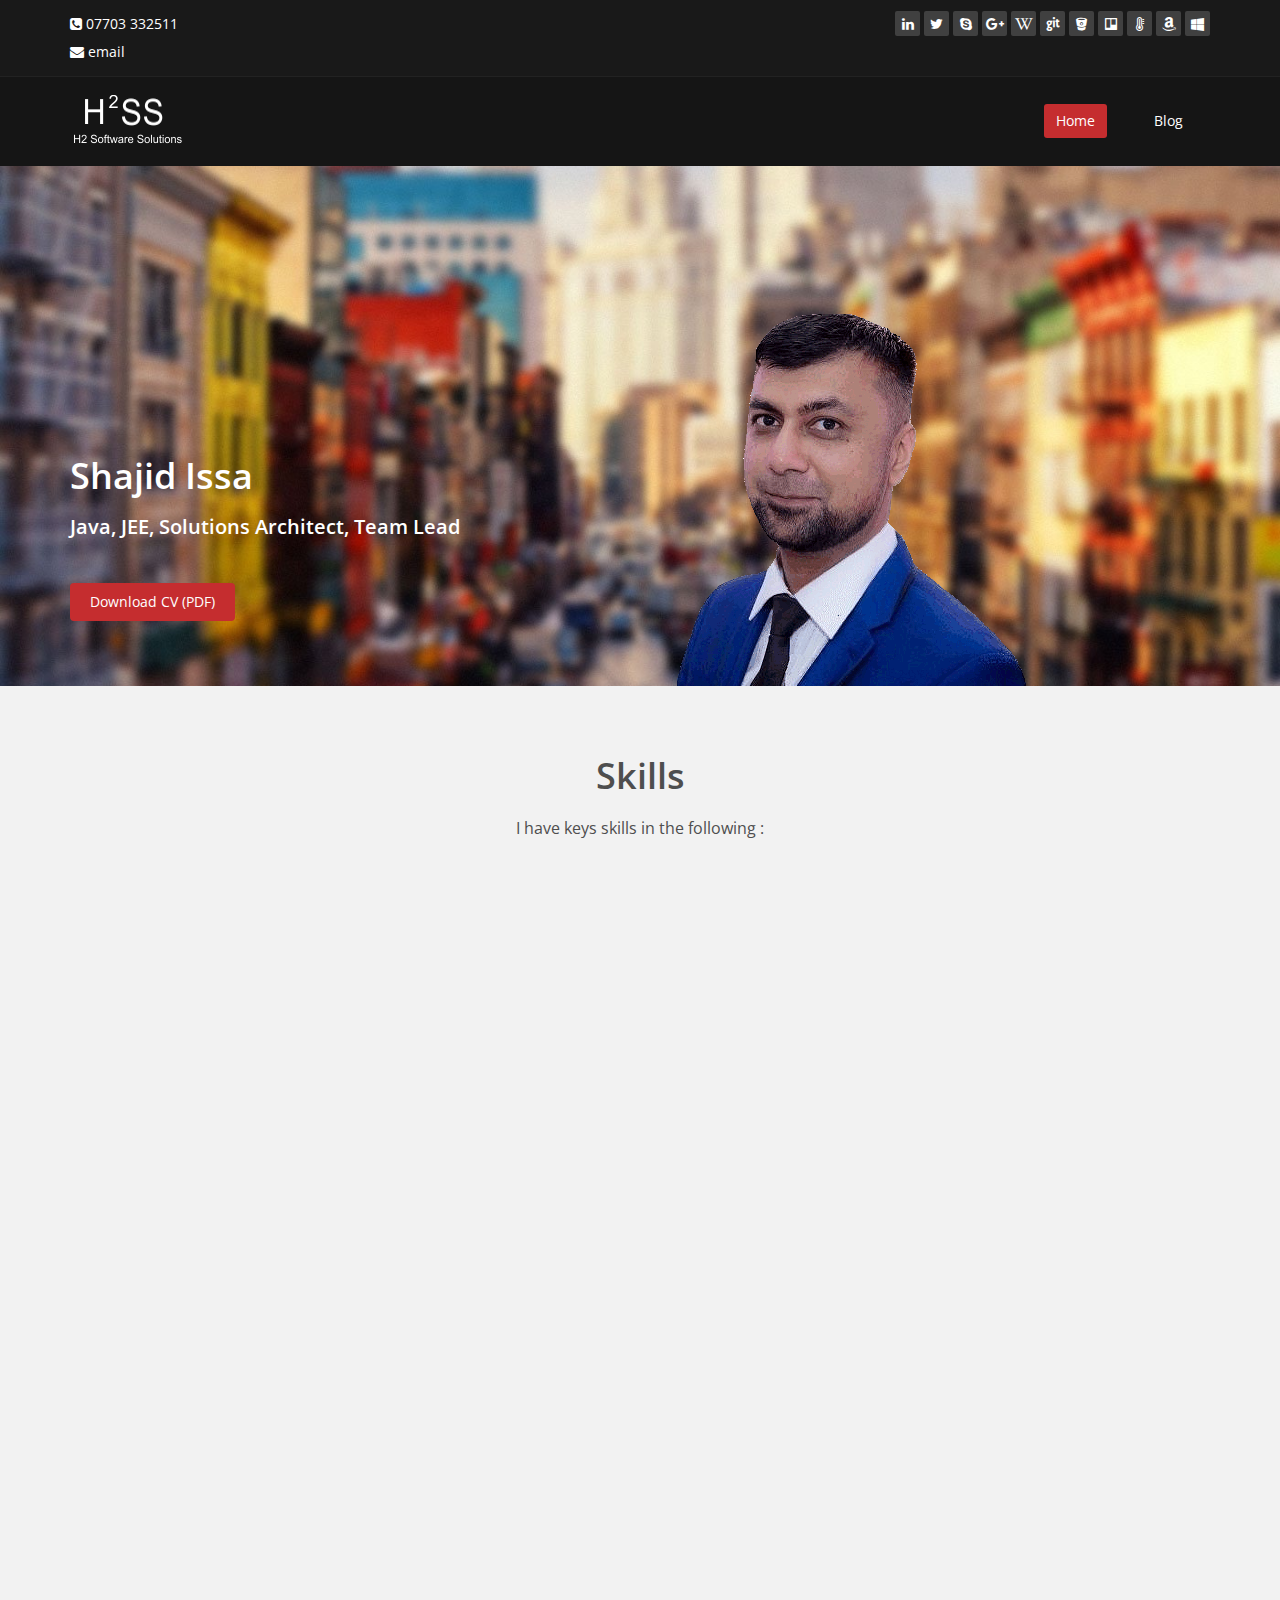
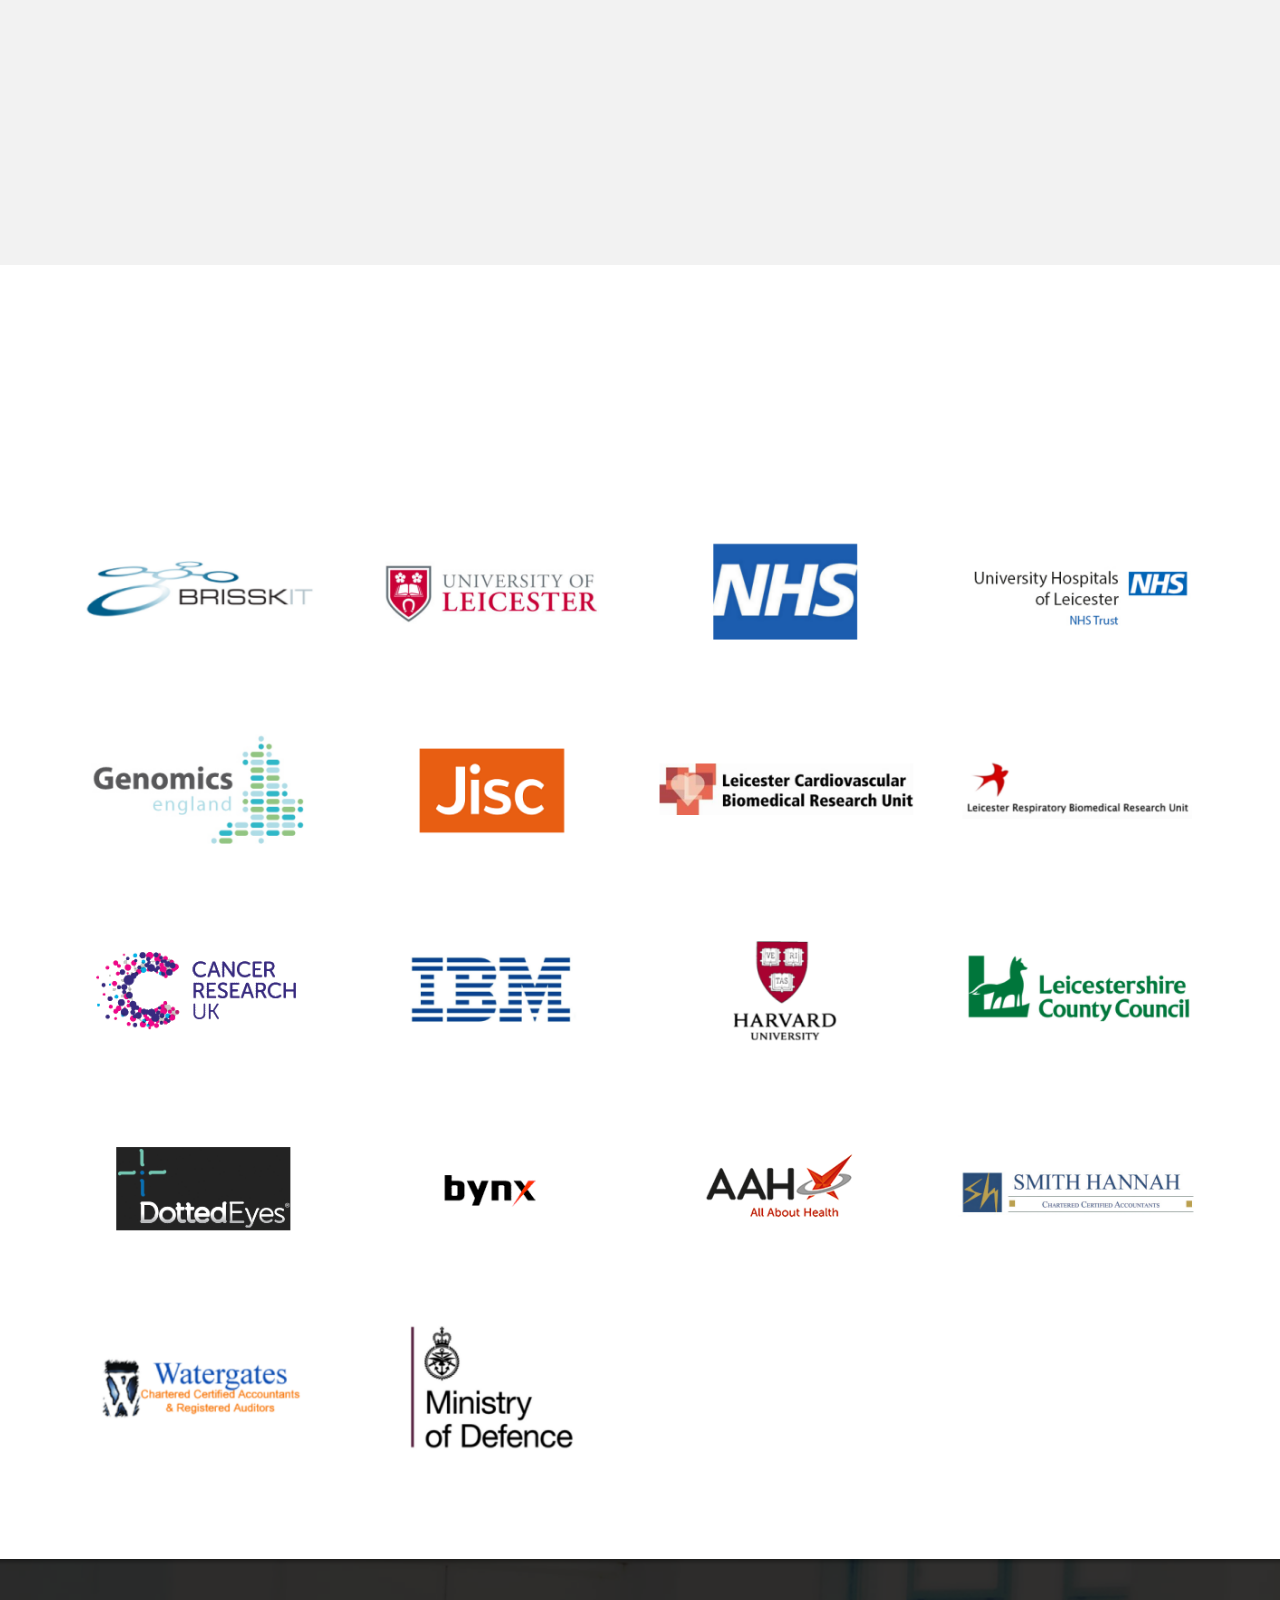
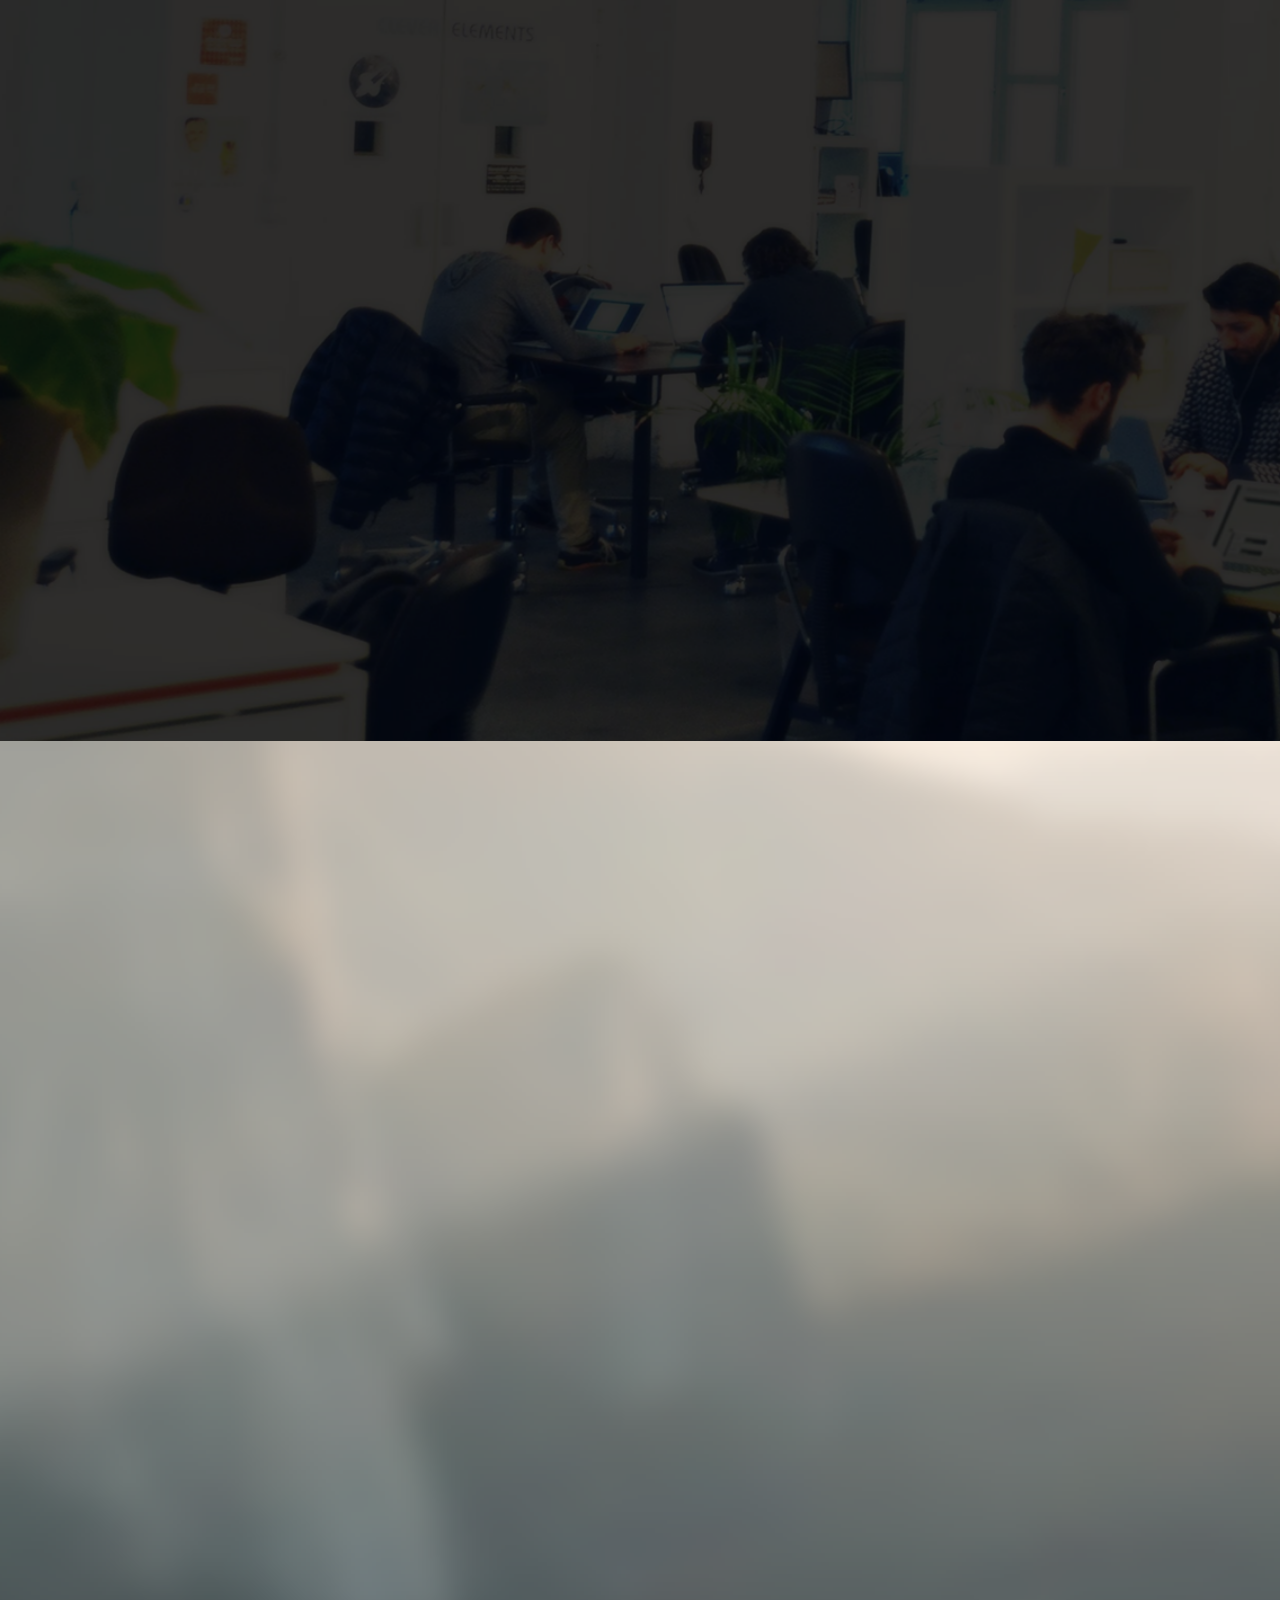
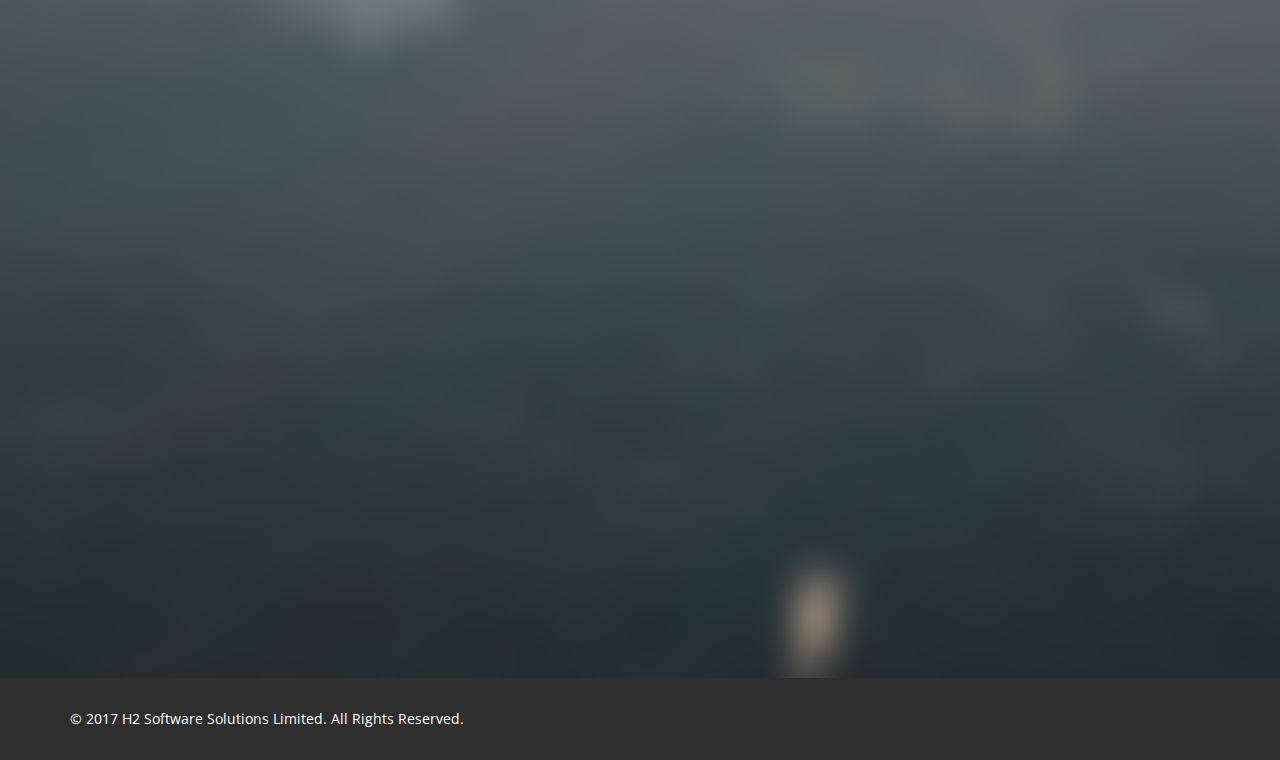
<file: pages/index.html>
<!DOCTYPE html>
<html lang="en">
<head>
    <meta charset="utf-8">
    <meta name="viewport" content="width=device-width, initial-scale=1.0">
    <meta name="description" content="">
    <meta name="author" content="">
    <title>Home | H2 Software Solutions Limited</title>
	
	<!-- core CSS -->
    <link href="../assets/css/bootstrap.min.css" rel="stylesheet">
    <link rel="stylesheet" href="https://maxcdn.bootstrapcdn.com/font-awesome/4.7.0/css/font-awesome.min.css">
    <link href="../assets/css/animate.min.css" rel="stylesheet">
    <link href="../assets/css/prettyPhoto.css" rel="stylesheet">
    <link href="../assets/css/main.css" rel="stylesheet">
    <link href="../assets/css/responsive.css" rel="stylesheet">
    <link href="../assets/css/font-mfizz.css" rel="stylesheet">
    <!--[if lt IE 9]>
    <script src="../assets/js/html5shiv.js"></script>
    <script src="../assets/js/respond.min.js"></script>
    <![endif]-->       
    <link rel="shortcut icon" href="../assets/images/ico/favicon.ico">
    <link rel="apple-touch-icon-precomposed" sizes="144x144" href="../assets/images/ico/apple-touch-icon-144-precomposed.png">
    <link rel="apple-touch-icon-precomposed" sizes="114x114" href="../assets/images/ico/apple-touch-icon-114-precomposed.png">
    <link rel="apple-touch-icon-precomposed" sizes="72x72" href="../assets/images/ico/apple-touch-icon-72-precomposed.png">
    <link rel="apple-touch-icon-precomposed" href="../assets/images/ico/apple-touch-icon-57-precomposed.png">
</head><!--/head-->

<body class="homepage">

    <header id="header">
        <div class="top-bar">
            <div class="container">
                <div class="row">
                    <div class="col-sm-6 col-xs-4">
<!--                        <div class="top-number"><p><i class="fa fa-phone-square"></i>  07703332511 <i class="fa fa-envelope"></i>   <a href="mailto:saj.issa@gmail.com">email</a></p></div> -->
<div class="top-number"><p><i class="fa fa-phone-square"></i>  <a href="tel:07703332511">07703 332511</a></p></div>
<div class="top-number"><p><i class="fa fa-envelope"></i>   <a class="pe_col" href="mailto:saj.issa@gmail.com">email</a></p></div>
                    </div>
                    <div class="col-sm-6 col-xs-8">
                       <div class="social">
                            <ul class="social-share">
                                <!--<li><a target="_blank" href="https://www.facebook.com/shajid.issa"><i class="fa fa-facebook"></i></a></li> -->
<li><a target="_blank" href="https://www.linkedin.com/in/sajissa"><i class="fa fa-linkedin"></i></a></li> 
<li><a target="_blank" href="https://twitter.com/shajidissa"><i class="fa fa-twitter"></i></a></li>
<!--<li><a target="_blank" href="#"><i class="fa fa-dribbble"></i></a></li> -->
<li><a href="skype:shajid1231?chat"><i class="fa fa-skype"></i></a></li>
<li><a target="_blank" href="https://plus.google.com/+ShajidIssa/posts"><i class="fa fa-google-plus"></i></a></li>
<li><a target="_blank" href="http://www.h2ss.co.uk/mediawiki/index.php?title=Main_Page"><i class="fa fa-wikipedia-w"></i></a></li>
<li><a target="_blank" href="https://github.com/shajidissa"><i class="fa fa-git"></i></a></li>
<li><a target="_blank" href="https://bitbucket.org/saj123/"><i class="fa fa-bitbucket"></i></a></li>
<li><a target="_blank" href="https://trello.com/shajidissa1"><i class="fa fa-trello"></i></a></li>
<li><a target="_blank" href="http://www.h2ss.co.uk:8084/"><i class="fa fa-thermometer-full"></i></a></li>
<li><a target="_blank" href="https://eu-west-1.console.aws.amazon.com/ec2/v2/home?region=eu-west-1#Instances:sort=dnsName"><i class="fa fa-amazon"></i></a></li>
<li><a target="_blank" href="https://azure.microsoft.com/en-gb/account/"><i class="fa fa-windows"></i></a></li>

                            </ul>
<!--
                            <div class="search">
                                <form role="form">
                                    <input type="text" class="search-form" autocomplete="off" placeholder="Search">
                                    <i class="fa fa-search"></i>
                                </form>
                           </div>
-->
                       </div>
                    </div>
                </div>
            </div><!--/.container-->
        </div><!--/.top-bar-->

        <nav class="navbar navbar-inverse" role="banner">
            <div class="container">
                <div class="navbar-header">
                    <button type="button" class="navbar-toggle" data-toggle="collapse" data-target=".navbar-collapse">
                        <span class="sr-only">Toggle navigation</span>
                        <span class="icon-bar"></span>
                        <span class="icon-bar"></span>
                        <span class="icon-bar"></span>
                    </button>
                    <a class="navbar-brand" href="home.html"><img src="../assets/images/logo.png" alt="logo"></a>
                </div>
				
                <div class="collapse navbar-collapse navbar-right">
                    <ul class="nav navbar-nav">
                        <li class="active"><a href="home.html">Home</a></li>
                        <!--<li><a href="about_us.html">About Us</a></li> -->
                        <!--<li><a href="services.html">My CV</a></li> -->
                        <!--<li><a href="portfolio.html">Portfolio</a></li>
                        <li class="dropdown">
                            <a href="#" class="dropdown-toggle" data-toggle="dropdown">Pages <i class="fa fa-angle-down"></i></a>
                            <ul class="dropdown-menu">
                                <li><a href="blog-item.html">Blog Single</a></li>
                                <li><a href="pricing.html">Pricing</a></li>
                                <li><a href="404.html">404</a></li>
                                <li><a href="shortcodes.html">Shortcodes</a></li>
                            </ul>
                        </li> -->
                        <li><a target="_blank" href="http://h2ss-it.blogspot.co.uk/">Blog</a></li> 
                        <!--<li><a href="contact_us.html">Contact</a></li> -->                    
                    </ul>
                </div>
            </div><!--/.container-->
        </nav><!--/nav-->
		
    </header><!--/header-->

    <section id="main-slider" class="no-margin">
        <div class="carousel slide">
<!--
            <ol class="carousel-indicators">
                <li data-target="#main-slider" data-slide-to="0" class="active"></li>
                <li data-target="#main-slider" data-slide-to="1"></li>
                <li data-target="#main-slider" data-slide-to="2"></li>
            </ol>
-->
            <div class="carousel-inner">

                <div class="item active" style="background-image: url(../assets/images/slider/bg1.jpg)">
                    <div class="container">
                        <div class="row slide-margin">
                            <div class="col-sm-6">
                                <div class="carousel-content">
                                    <h1 class="animation animated-item-1">Shajid Issa</h1>
                                    <h2 class="animation animated-item-2">Java, JEE, Solutions Architect, Team Lead</h2>
				    <h2 class="animation animated-item-3"></h2>
				    <h2 class="animation animated-item-4"></h2>
				    <h2 class="animation animated-item-5"></h2>                                  
                                    <a class="btn-slide animation animated-item-6" target="_blank" href="../assets/cv/Cv270718.pdf" >Download CV (PDF)</a>
                                </div>
                            </div>

                            <div class="col-sm-6 hidden-xs animation animated-item-4">
                                <div class="slider-img">
                                    <img src="../assets/images/slider/img1.png" class="img-responsive">
                                </div>
                            </div>

                        </div>
                    </div>
                </div><!--/.item-->
<!--
                <div class="item" style="background-image: url(../assets/images/slider/bg2.jpg)">
                    <div class="container">
                        <div class="row slide-margin">
                            <div class="col-sm-6">
                                <div class="carousel-content">
                                    <h1 class="animation animated-item-1">Shajid Issa</h1>
                                    <h2 class="animation animated-item-2">Accusantium doloremque laudantium totam rem aperiam, eaque ipsa...</h2>
                                    <a class="btn-slide animation animated-item-3" href="#">Read More</a>
                                </div>
                            </div>

                            <div class="col-sm-6 hidden-xs animation animated-item-4">
                                <div class="slider-img">
                                    <img src="../assets/images/slider/img2.png" class="img-responsive">
                                </div>
                            </div>

                        </div>
                    </div>
                </div><!--/.item-->

<!--
                <div class="item" style="background-image: url(../assets/images/slider/bg3.jpg)">
                    <div class="container">
                        <div class="row slide-margin">
                            <div class="col-sm-6">
                                <div class="carousel-content">
                                    <h1 class="animation animated-item-1">Shajid Issa</h1>
                                    <h2 class="animation animated-item-2">Software Developer</h2>
                                    <a class="btn-slide animation animated-item-3" href="#">Read More</a>
                                </div>
                            </div>
                            <div class="col-sm-6 hidden-xs animation animated-item-4">
                                <div class="slider-img">
                                    <img src="../assets/images/slider/img3.png" class="img-responsive">
                                </div>
                            </div>
                        </div>
                    </div>
                </div><!--/.item-->
            </div><!--/.carousel-inner-->
        </div><!--/.carousel-->
 
<!--
       <a class="prev hidden-xs" href="#main-slider" data-slide="prev">
            <i class="fa fa-chevron-left"></i>
        </a>
        <a class="next hidden-xs" href="#main-slider" data-slide="next">
            <i class="fa fa-chevron-right"></i>
        </a>
-->

    </section><!--/#main-slider-->

    <section id="feature" >
        <div class="container">
           <div class="center wow fadeInDown">
                <h2>Skills</h2>
                <p class="lead">I have keys skills in the following :</p>
            </div>

            <div class="row">
                <div class="features">
                    <div class="col-md-4 col-sm-6 wow fadeInDown" data-wow-duration="1000ms" data-wow-delay="600ms">
                        <div class="feature-wrap">
                            <i class="fa fa-code"></i>
                            <h2>Languages</h2>
                            <h3>Java, C++, .PHP, NET, Visual Basic, JavaScript, PL/SQL, Unix Shell Script, Groovy, Ruby on Rails</h3>
                        </div>
                    </div><!--/.col-md-4-->

                    <div class="col-md-4 col-sm-6 wow fadeInDown" data-wow-duration="1000ms" data-wow-delay="600ms">
                        <div class="feature-wrap">
                            <i class="fa fa-database"></i>
                            <h2>Databases</h2>
                            <h3>MS Access, Oracle DB 8 9i 10g, Oracle Spatial, MySQL, Microsoft SQL, DB2, Postgres, MongoDB</h3>
                        </div>
                    </div><!--/.col-md-4-->

                    <div class="col-md-4 col-sm-6 wow fadeInDown" data-wow-duration="1000ms" data-wow-delay="600ms">
                        <div class="feature-wrap">
                            <i class="fa fa-cloud"></i>
                            <h2>Cloud</h2>
                            <h3>Microsoft Azure, Amazon WS, VM Ware, vCloud Director</h3>
                        </div>
                    </div><!--/.col-md-4-->
                
                    <div class="col-md-4 col-sm-6 wow fadeInDown" data-wow-duration="1000ms" data-wow-delay="600ms">
                        <div class="feature-wrap">
                            <i class="fa fa-puzzle-piece"></i>
                            <h2>Frameworks</h2>
                            <h3>Struts, Struts 2, Spring 2/3, Bootstrap, Hadoop, NoSQL</h3>
                        </div>
                    </div><!--/.col-md-4-->

                    <div class="col-md-4 col-sm-6 wow fadeInDown" data-wow-duration="1000ms" data-wow-delay="600ms">
                        <div class="feature-wrap">
                            <i class="fa fa-cogs"></i>
                            <h2>Utilities</h2>
                            <h3>Toad, LiveLink, pgAdmin, MySQL workbench, Putty, Cygwin</h3>
                        </div>
                    </div><!--/.col-md-4-->

                    <div class="col-md-4 col-sm-6 wow fadeInDown" data-wow-duration="1000ms" data-wow-delay="600ms">
                        <div class="feature-wrap">
                            <i class="fa fa-desktop"></i>
                            <h2>Technologies</h2>
                            <h3>JSP, Servlets, JSF, JSTL, EJB, RMI, XML, XSL, CSS, Ant, Maven, Swing, Multithreading, Axis, Axis 2, Jasper Reports, Oracle Forms, Oracle Reports, JDBC </h3>
                        </div>
                    </div><!--/.col-md-4-->

                    <div class="col-md-4 col-sm-6 wow fadeInDown" data-wow-duration="1000ms" data-wow-delay="600ms">
                        <div class="feature-wrap">
                            <i class="fa fa-bars"></i>
                            <h2>JavaScript</h2>
                            <h3>Jquery, Scriptaculous, DOJO, GWT, AngularJS</h3>
                        </div>
                    </div><!--/.col-md-4-->

                    <div class="col-md-4 col-sm-6 wow fadeInDown" data-wow-duration="1000ms" data-wow-delay="600ms">
                        <div class="feature-wrap">
                            <i class="fa fa-arrows"></i>
                            <h2>ETL</h2>
                            <h3>Talend, Oracle Warehouse Builder, FME</h3>
                        </div>
                    </div><!--/.col-md-4-->

                    <div class="col-md-4 col-sm-6 wow fadeInDown" data-wow-duration="1000ms" data-wow-delay="600ms">
                        <div class="feature-wrap">
                            <i class="fa fa-laptop"></i>
                            <h2>IDE</h2>
                            <h3>Eclipse, Netbeans, Sun Creator 2, JDeveloper, Adobe Flex, OpenESB, Soap UI</h3>
                        </div>
                    </div><!--/.col-md-4-->
                    <div class="col-md-4 col-sm-6 wow fadeInDown" data-wow-duration="1000ms" data-wow-delay="600ms">
                        <div class="feature-wrap">
                            <i class="fa fa-lightbulb-o"></i>
                            <h2>Methods</h2>
                            <h3>MVC, Prototyping, Agile, TDD, Pair Programming, Scrum, Waterfall</h3>
                        </div>
                    </div><!--/.col-md-4-->

                    <div class="col-md-4 col-sm-6 wow fadeInDown" data-wow-duration="1000ms" data-wow-delay="600ms">
                        <div class="feature-wrap">
                            <i class="fa fa-server"></i>
                            <h2>App Servers</h2>
                            <h3>Tomcat, Oracle OC4J, Weblogic, JBoss 4-7</h3>
                        </div>
                    </div><!--/.col-md-4-->

                    <div class="col-md-4 col-sm-6 wow fadeInDown" data-wow-duration="1000ms" data-wow-delay="600ms">
                        <div class="feature-wrap">
                            <i class="fa fa-globe"></i>
                            <h2>Web Services</h2>
                            <h3>SOAP, JAX-RPC, Restful Jersey</h3>
                        </div>
                    </div><!--/.col-md-4-->
                </div><!--/.services-->
            </div><!--/.row-->    
        </div><!--/.container-->
    </section><!--/#feature-->

    <section id="recent-works">
        <div class="container">
            <div class="center wow fadeInDown">
                <h2>Clients</h2>
                <p class="lead">I have worked with the following clients :</p>
            </div>

            <div class="row">

				<div class="col-xs-6 col-sm-4 col-md-3">
                    <div class="recent-work-wrap">
                        <img class="img-responsive" src="../assets/images/portfolio/recent/brisskit.png" alt="">
                        <!--<div class="overlay">
                            <div class="recent-work-inner">
                                <h3><a href="#">Business theme </a></h3>
                                <p>There are many variations of passages of Lorem Ipsum available, but the majority</p>
                                <a class="preview" href="../assets/images/portfolio/full/item3.png" rel="prettyPhoto"><i class="fa fa-eye"></i> View</a>
                            </div> 
                        </div> -->
                    </div>
                </div>  

				<div class="col-xs-6 col-sm-4 col-md-3">
                    <div class="recent-work-wrap">
                        <img class="img-responsive" src="../assets/images/portfolio/recent/uol.png" alt="">
                        <!-- <div class="overlay">
                            <div class="recent-work-inner">
                                <a class="preview" href="../assets/images/portfolio/full/item2.png" rel="prettyPhoto"><i class="fa fa-eye"></i> View</a>
                            </div> 
                        </div>  -->
                    </div>
                </div> 
                
                <div class="col-xs-6 col-sm-4 col-md-3">
                    <div class="recent-work-wrap">
                        <img class="img-responsive" src="../assets/images/portfolio/recent/nhs.png" alt="">
                        <!--<div class="overlay">
                            <div class="recent-work-inner">
                                <h3><a href="#">Business theme</a> </h3>
                                <p>There are many variations of passages of Lorem Ipsum available, but the majority</p>
                                <a class="preview" href="../assets/images/portfolio/full/item1.png" rel="prettyPhoto"><i class="fa fa-eye"></i> View</a>
                            </div> 
                        </div>-->
                    </div>
                </div>   

				<div class="col-xs-6 col-sm-4 col-md-3">
                	<div class="recent-work-wrap">
                        <img class="img-responsive" src="../assets/images/portfolio/recent/uhl.png" alt="">
                        <!--<div class="overlay">
                            <div class="recent-work-inner">
                                <h3><a href="#">Business theme </a></h3>
                                <p>There are many variations of passages of Lorem Ipsum available, but the majority</p>
                                <a class="preview" href="../assets/images/portfolio/full/item8.png" rel="prettyPhoto"><i class="fa fa-eye"></i> View</a>
                            </div> 
                        </div> -->
                    </div>
                </div> 

                <div class="col-xs-6 col-sm-4 col-md-3">
                    <div class="recent-work-wrap">
                        <img class="img-responsive" src="../assets/images/portfolio/recent/genome.png" alt="">
                        <!--<div class="overlay">
                            <div class="recent-work-inner">
                                <h3><a href="#">Business theme </a></h3>
                                <p>There are many variations of passages of Lorem Ipsum available, but the majority</p>
                                <a class="preview" href="../assets/images/portfolio/full/item8.png" rel="prettyPhoto"><i class="fa fa-eye"></i> View</a>
                            </div> 
                        </div> -->
                    </div>
                </div> 
                
                <div class="col-xs-6 col-sm-4 col-md-3">
                    <div class="recent-work-wrap">
                        <img class="img-responsive" src="../assets/images/portfolio/recent/jisc.png" alt="">
                        <!--<div class="overlay">
                            <div class="recent-work-inner">
                                <h3><a href="#">Business theme </a></h3>
                                <p>There are many variations of passages of Lorem Ipsum available, but the majority</p>
                                <a class="preview" href="../assets/images/portfolio/full/item8.png" rel="prettyPhoto"><i class="fa fa-eye"></i> View</a>
                            </div> 
                        </div> -->
                    </div>
                </div> 

                <div class="col-xs-6 col-sm-4 col-md-3">
                    <div class="recent-work-wrap">
                        <img class="img-responsive" src="../assets/images/portfolio/recent/cbru.png" alt="">
                        <!--<div class="overlay">
                            <div class="recent-work-inner">
                                <h3><a href="#">Business theme </a></h3>
                                <p>There are many variations of passages of Lorem Ipsum available, but the majority</p>
                                <a class="preview" href="../assets/images/portfolio/full/item4.png" rel="prettyPhoto"><i class="fa fa-eye"></i> View</a>
                            </div> 
                        </div> -->
                    </div>
                </div>   
                
                <div class="col-xs-6 col-sm-4 col-md-3">
                    <div class="recent-work-wrap">
                        <img class="img-responsive" src="../assets/images/portfolio/recent/rbru.png" alt="">
                        <!--<div class="overlay">
                            <div class="recent-work-inner">
                                <h3><a href="#">Business theme</a></h3>
                                <p>There are many variations of passages of Lorem Ipsum available, but the majority</p>
                                <a class="preview" href="../assets/images/portfolio/full/item5.png" rel="prettyPhoto"><i class="fa fa-eye"></i> View</a>
                            </div> 
                        </div> -->
                    </div>
                </div> 
                
                 
                
                <div class="col-xs-6 col-sm-4 col-md-3">
                    <div class="recent-work-wrap">
                        <img class="img-responsive" src="../assets/images/portfolio/recent/cr.png" alt="">
                        <!--<div class="overlay">
                            <div class="recent-work-inner">
                                <h3><a href="#">Business theme </a></h3>
                                <p>There are many variations of passages of Lorem Ipsum available, but the majority</p>
                                <a class="preview" href="../assets/images/portfolio/full/item8.png" rel="prettyPhoto"><i class="fa fa-eye"></i> View</a>
                            </div> 
                        </div> -->
                    </div>
                </div>  

		<div class="col-xs-6 col-sm-4 col-md-3">
                    <div class="recent-work-wrap">
                        <img class="img-responsive" src="../assets/images/portfolio/recent/ibm.png" alt="">
                        <!--<div class="overlay">
                            <div class="recent-work-inner">
                                <h3><a href="#">Business theme </a></h3>
                                <p>There are many variations of passages of Lorem Ipsum available, but the majority</p>
                                <a class="preview" href="../assets/images/portfolio/full/item8.png" rel="prettyPhoto"><i class="fa fa-eye"></i> View</a>
                            </div> 
                        </div> -->
                    </div>
                </div> 
                
                <div class="col-xs-6 col-sm-4 col-md-3">
                    <div class="recent-work-wrap">
                        <img class="img-responsive" src="../assets/images/portfolio/recent/harvard.png" alt="">
                        <!--<div class="overlay">
                            <div class="recent-work-inner">
                                <h3><a href="#">Business theme </a></h3>
                                <p>There are many variations of passages of Lorem Ipsum available, but the majority</p>
                                <a class="preview" href="../assets/images/portfolio/full/item8.png" rel="prettyPhoto"><i class="fa fa-eye"></i> View</a>
                            </div> 
                        </div> -->
                    </div>
                </div> 
                 

                <div class="col-xs-6 col-sm-4 col-md-3">
                    <div class="recent-work-wrap">
                        <img class="img-responsive" src="../assets/images/portfolio/recent/lcc.png" alt="">
                        <!--<div class="overlay">
                            <div class="recent-work-inner">
                                <h3><a href="#">Business theme </a></h3>
                                <p>There are many variations of passages of Lorem Ipsum available, but the majority</p>
                                <a class="preview" href="../assets/images/portfolio/full/item6.png" rel="prettyPhoto"><i class="fa fa-eye"></i> View</a>
                            </div> 
                        </div> -->
                    </div>
                </div> 

                <div class="col-xs-6 col-sm-4 col-md-3">
                    <div class="recent-work-wrap">
                        <img class="img-responsive" src="../assets/images/portfolio/recent/dotted.png" alt="">
                        <!--<div class="overlay">
                            <div class="recent-work-inner">
                                <h3><a href="#">Business theme </a></h3>
                                <p>There are many variations of passages of Lorem Ipsum available, but the majority</p>
                                <a class="preview" href="../assets/images/portfolio/full/item7.png" rel="prettyPhoto"><i class="fa fa-eye"></i> View</a>
                            </div> 
                        </div> -->
                    </div>
                </div>   

                <div class="col-xs-6 col-sm-4 col-md-3">
                    <div class="recent-work-wrap">
                        <img class="img-responsive" src="../assets/images/portfolio/recent/bynx.png" alt="">
                        <!--<div class="overlay">
                            <div class="recent-work-inner">
                                <h3><a href="#">Business theme </a></h3>
                                <p>There are many variations of passages of Lorem Ipsum available, but the majority</p>
                                <a class="preview" href="../assets/images/portfolio/full/item8.png" rel="prettyPhoto"><i class="fa fa-eye"></i> View</a>
                            </div> 
                        </div> -->
                    </div>
                </div>  

		
 
<div class="col-xs-6 col-sm-4 col-md-3">
                    <div class="recent-work-wrap">
                        <img class="img-responsive" src="../assets/images/portfolio/recent/aah.png" alt="">
                        <!--<div class="overlay">
                            <div class="recent-work-inner">
                                <h3><a href="#">Business theme </a></h3>
                                <p>There are many variations of passages of Lorem Ipsum available, but the majority</p>
                                <a class="preview" href="../assets/images/portfolio/full/item8.png" rel="prettyPhoto"><i class="fa fa-eye"></i> View</a>
                            </div> 
                        </div> -->
                    </div>
                </div>  


		<div class="col-xs-6 col-sm-4 col-md-3">
                    <div class="recent-work-wrap">
                        <img class="img-responsive" src="../assets/images/portfolio/recent/sh.png" alt="">
                        <!--<div class="overlay">
                            <div class="recent-work-inner">
                                <h3><a href="#">Business theme </a></h3>
                                <p>There are many variations of passages of Lorem Ipsum available, but the majority</p>
                                <a class="preview" href="../assets/images/portfolio/full/item8.png" rel="prettyPhoto"><i class="fa fa-eye"></i> View</a>
                            </div> 
                        </div> -->
                    </div>
                </div>  

		<div class="col-xs-6 col-sm-4 col-md-3">
                    <div class="recent-work-wrap">
                        <img class="img-responsive" src="../assets/images/portfolio/recent/wg.png" alt="">
                        <!--<div class="overlay">
                            <div class="recent-work-inner">
                                <h3><a href="#">Business theme </a></h3>
                                <p>There are many variations of passages of Lorem Ipsum available, but the majority</p>
                                <a class="preview" href="../assets/images/portfolio/full/item8.png" rel="prettyPhoto"><i class="fa fa-eye"></i> View</a>
                            </div> 
                        </div> -->
                    </div>
                </div> 
		



		<div class="col-xs-6 col-sm-4 col-md-3">
                    <div class="recent-work-wrap">
                        <img class="img-responsive" src="../assets/images/portfolio/recent/mod.png" alt="">
                        <!--<div class="overlay">
                            <div class="recent-work-inner">
                                <h3><a href="#">Business theme </a></h3>
                                <p>There are many variations of passages of Lorem Ipsum available, but the majority</p>
                                <a class="preview" href="../assets/images/portfolio/full/item8.png" rel="prettyPhoto"><i class="fa fa-eye"></i> View</a>
                            </div> 
                        </div> -->
                    </div>
                </div> 

                
                
                  
            </div><!--/.row-->
        </div><!--/.container-->
    </section><!--/#recent-works-->

    <section id="services" class="service-item">
	   <div class="container">
            <div class="center wow fadeInDown">
                <h2>Service</h2>
                <p class="lead">I have a strong focus on web oriented development that is supported by a breadth of experience including B2B, e-commerce, GUI development, systems integration, Web Services and hi-tech research. I thrive on real deadlines and commercial pressures, and enjoy getting involved at any part of the lifecycle of a solution</p>
            </div>

            <div class="row">

                <div class="col-sm-6 col-md-4">
                    <div class="media services-wrap wow fadeInDown">
                        <div class="pull-left">
                            <img class="img-responsive" src="../assets/images/services/services1.png">
                        </div>
                        <div class="media-body">
                            <h3 class="media-heading">Development</h3>
                            <p>I am highly skilled in Java and associated technologies</p>
                        </div>
                    </div>
                </div>

                <div class="col-sm-6 col-md-4">
                    <div class="media services-wrap wow fadeInDown">
                        <div class="pull-left">
                            <img class="img-responsive" src="../assets/images/services/services2.png">
                        </div>
                        <div class="media-body">
                            <h3 class="media-heading">Open Source</h3>
                            <p>I can easily work with open source systems</p>
                        </div>
                    </div>
                </div>

                <div class="col-sm-6 col-md-4">
                    <div class="media services-wrap wow fadeInDown">
                        <div class="pull-left">
                            <img class="img-responsive" src="../assets/images/services/services3.png">
                        </div>
                        <div class="media-body">
                            <h3 class="media-heading">Integration</h3>
                            <p>Extensive experience in integrating software</p>
                        </div>
                    </div>
                </div>  

                <div class="col-sm-6 col-md-4">
                    <div class="media services-wrap wow fadeInDown">
                        <div class="pull-left">
                            <img class="img-responsive" src="../assets/images/services/services4.png">
                        </div>
                        <div class="media-body">
                            <h3 class="media-heading">Web Services</h3>
                            <p>I can develop Soap and Rest Web Services</p>
                        </div>
                    </div>
                </div>

                <div class="col-sm-6 col-md-4">
                    <div class="media services-wrap wow fadeInDown">
                        <div class="pull-left">
                            <img class="img-responsive" src="../assets/images/services/services5.png">
                        </div>
                        <div class="media-body">
                            <h3 class="media-heading">Testing</h3>
                            <p>Highly skilled in testing frameworks</p>
                        </div>
                    </div>
                </div>

                <div class="col-sm-6 col-md-4">
                    <div class="media services-wrap wow fadeInDown">
                        <div class="pull-left">
                            <img class="img-responsive" src="../assets/images/services/services6.png">
                        </div>
                        <div class="media-body">
                            <h3 class="media-heading">Approach</h3>
                            <p>Experience with Agile methodologies</p>
                        </div>
                    </div>
                </div>                                                
            </div><!--/.row-->
        </div><!--/.container-->
    </section><!--/#services-->



    <section id="partner">
        <div class="container">
            <div class="center wow fadeInDown">
                <h2>Software</h2>
                <p class="lead">Experience of the following software</p>
            </div>    

            <div class="partners">
            
                <ul>
                    <li> <a href="#"><img class="img-responsive wow fadeInDown" data-wow-duration="1000ms" data-wow-delay="300ms" src="../assets/images/partners/rc.png"></a></li>
                    <li> <a href="#"><img class="img-responsive wow fadeInDown" data-wow-duration="1000ms" data-wow-delay="300ms" src="../assets/images/partners/c1.png"></a></li>
                    <li> <a href="#"><img class="img-responsive wow fadeInDown" data-wow-duration="1000ms" data-wow-delay="300ms" src="../assets/images/partners/2_os.png"></a></li>
                    <li> <a href="#"><img class="img-responsive wow fadeInDown" data-wow-duration="1000ms" data-wow-delay="300ms" src="../assets/images/partners/i2b2.png"></a></li>
                    <li> <a href="#"><img class="img-responsive wow fadeInDown" data-wow-duration="1000ms" data-wow-delay="300ms" src="../assets/images/partners/tr.png"></a><br></li>
              
                    <li> <a href="#"><img class="img-responsive wow fadeInDown" data-wow-duration="1000ms" data-wow-delay="300ms" src="../assets/images/partners/gmaps.png"></a></li>
                    <li> <a href="#"><img class="img-responsive wow fadeInDown" data-wow-duration="1000ms" data-wow-delay="300ms" src="../assets/images/partners/paypal.png"></a></li>
                   
                   <li> <a href="#"><img class="img-responsive wow fadeInDown" data-wow-duration="1000ms" data-wow-delay="300ms" src="../assets/images/partners/bt.png"></a></li>
                    
                    <li> <a href="#"><img class="img-responsive wow fadeInDown" data-wow-duration="1000ms" data-wow-delay="300ms" src="../assets/images/partners/esb.png"></a></li>
                    <li> <a href="#"><img class="img-responsive wow fadeInDown" data-wow-duration="1000ms" data-wow-delay="300ms" src="../assets/images/partners/oracle.png"></a></li>
                
                    <li> <a href="#"><img class="img-responsive wow fadeInDown" data-wow-duration="1000ms" data-wow-delay="300ms" src="../assets/images/partners/apache.png"></a></li>
                    <li> <a href="#"><img class="img-responsive wow fadeInDown" data-wow-duration="1000ms" data-wow-delay="300ms" src="../assets/images/partners/maven.png"></a></li>
                   
                   <li> <a href="#"><img class="img-responsive wow fadeInDown" data-wow-duration="1000ms" data-wow-delay="300ms" src="../assets/images/partners/eclipse.png"></a></li>
                    
                    <li> <a href="#"><img class="img-responsive wow fadeInDown" data-wow-duration="1000ms" data-wow-delay="300ms" src="../assets/images/partners/ant.png"></a></li>
                    <li> <a href="#"><img class="img-responsive wow fadeInDown" data-wow-duration="1000ms" data-wow-delay="300ms" src="../assets/images/partners/soapui.png"></a></li>
                    <li> <a href="#"><img class="img-responsive wow fadeInDown" data-wow-duration="1000ms" data-wow-delay="300ms" src="../assets/images/partners/ubuntu.png"></a></li>
                    <li> <a href="#"><img class="img-responsive wow fadeInDown" data-wow-duration="1000ms" data-wow-delay="300ms" src="../assets/images/partners/netbeans.png"></a></li>
                    <li> <a href="#"><img class="img-responsive wow fadeInDown" data-wow-duration="1000ms" data-wow-delay="300ms" src="../assets/images/partners/openclinica.png"></a></li>
                    <li> <a href="#"><img class="img-responsive wow fadeInDown" data-wow-duration="1000ms" data-wow-delay="300ms" src="../assets/images/partners/jquery.png"></a></li>
                    <li> <a href="#"><img class="img-responsive wow fadeInDown" data-wow-duration="1000ms" data-wow-delay="300ms" src="../assets/images/partners/angularjs.png"></a></li>
                    <li> <a href="#"><img class="img-responsive wow fadeInDown" data-wow-duration="1000ms" data-wow-delay="300ms" src="../assets/images/partners/php-logo.png"></a></li>
                    <li> <a href="#"><img class="img-responsive wow fadeInDown" data-wow-duration="1000ms" data-wow-delay="300ms" src="../assets/images/partners/mysql.png"></a></li>
                    <li> <a href="#"><img class="img-responsive wow fadeInDown" data-wow-duration="1000ms" data-wow-delay="300ms" src="../assets/images/partners/aws-logo.png"></a></li>
                    <li> <a href="#"><img class="img-responsive wow fadeInDown" data-wow-duration="1000ms" data-wow-delay="300ms" src="../assets/images/partners/Hibernate.png"></a></li>
                    <li> <a href="#"><img class="img-responsive wow fadeInDown" data-wow-duration="1000ms" data-wow-delay="300ms" src="../assets/images/partners/logco.png"></a></li>
                    <li> <a href="#"><img class="img-responsive wow fadeInDown" data-wow-duration="1000ms" data-wow-delay="300ms" src="../assets/images/partners/javalogo.png"></a></li>
                    <li> <a href="#"><img class="img-responsive wow fadeInDown" data-wow-duration="1000ms" data-wow-delay="300ms" src="../assets/images/partners/vmware.png"></a></li>
                <li> <a href="#"><img class="img-responsive wow fadeInDown" data-wow-duration="1000ms" data-wow-delay="300ms" src="../assets/images/partners/esri.png"></a></li>
                <li> <a href="#"><img class="img-responsive wow fadeInDown" data-wow-duration="1000ms" data-wow-delay="300ms" src="../assets/images/partners/pg.png"></a></li>
                <li> <a href="#"><img class="img-responsive wow fadeInDown" data-wow-duration="1000ms" data-wow-delay="300ms" src="../assets/images/partners/docker.png"></a></li>
                <li> <a href="#"><img class="img-responsive wow fadeInDown" data-wow-duration="1000ms" data-wow-delay="300ms" src="../assets/images/partners/jira.png"></a></li>
                <li> <a href="#"><img class="img-responsive wow fadeInDown" data-wow-duration="1000ms" data-wow-delay="300ms" src="../assets/images/partners/azure.png"></a></li>
                <li> <a href="#"><img class="img-responsive wow fadeInDown" data-wow-duration="1000ms" data-wow-delay="300ms" src="../assets/images/partners/jboss.png"></a></li>
                <li> <a href="#"><img class="img-responsive wow fadeInDown" data-wow-duration="1000ms" data-wow-delay="300ms" src="../assets/images/partners/junit.png"></a></li>
                <li> <a href="#"><img class="img-responsive wow fadeInDown" data-wow-duration="1000ms" data-wow-delay="300ms" src="../assets/images/partners/tomcat.png"></a></li>
                <li> <a href="#"><img class="img-responsive wow fadeInDown" data-wow-duration="1000ms" data-wow-delay="300ms" src="../assets/images/partners/bootstrap.png"></a></li>
                <li> <a href="#"><img class="img-responsive wow fadeInDown" data-wow-duration="1000ms" data-wow-delay="300ms" src="../assets/images/partners/sqlserver.png"></a></li>
                
                </ul>
              
            </div>     
            <!--
             <div class="partners">
             <ul>
             <li> <a href="#"><img class="img-responsive wow fadeInDown" data-wow-duration="1000ms" data-wow-delay="1500ms" src="../assets/images/partners/eclipse.png"></a></li>
                      <li> <a href="#"><img class="img-responsive wow fadeInDown" data-wow-duration="1000ms" data-wow-delay="1500ms" src="../assets/images/partners/apache.png"></a></li>
                    <li> <a href="#"><img class="img-responsive wow fadeInDown" data-wow-duration="1000ms" data-wow-delay="1500ms" src="../assets/images/partners/aws-logo.png"></a></li>
                    <li> <a href="#"><img class="img-responsive wow fadeInDown" data-wow-duration="1000ms" data-wow-delay="1500ms" src="../assets/images/partners/mysql.png"></a></li>
                    <li> <a href="#"><img class="img-responsive wow fadeInDown" data-wow-duration="1000ms" data-wow-delay="1500ms" src="../assets/images/partners/php-logo.png"></a></li>
               </ul>     
             </div> 
            -->  
        </div><!--/.container-->
    </section><!--/#partner-->



    <footer id="footer" class="midnight-blue">
        <div class="container">
            <div class="row">
                <div class="col-sm-6">
                    &copy; 2017 <a target="_blank" href="http://www.h2ss.co.uk" title="H2SS">H2 Software Solutions Limited</a>. All Rights Reserved.
                </div>
                <!-- 
                <div class="col-sm-6">
                    <ul class="pull-right">
                        <li><a href="#">Home</a></li>
                        <li><a href="#">About Us</a></li>
                        <li><a href="#">Faq</a></li>
                        <li><a href="#">Contact Us</a></li>
                    </ul>
                </div>
                 -->
            </div>
        </div>
    </footer><!--/#footer-->

    <script src="../assets/js/jquery.js"></script>
    <script src="../assets/js/bootstrap.min.js"></script>
    <script src="../assets/js/jquery.prettyPhoto.js"></script>
    <script src="../assets/js/jquery.isotope.min.js"></script>
    <script src="../assets/js/main.js"></script>
    <script src="../assets/js/wow.min.js"></script>
</body>

<!-- Google tag (gtag.js) -->
<script async src="https://www.googletagmanager.com/gtag/js?id=G-GL8DPVH302"></script>
<script>
    window.dataLayer = window.dataLayer || [];
    function gtag(){dataLayer.push(arguments);}
    gtag('js', new Date());

    gtag('config', 'G-GL8DPVH302');
</script>


</html>
</file>
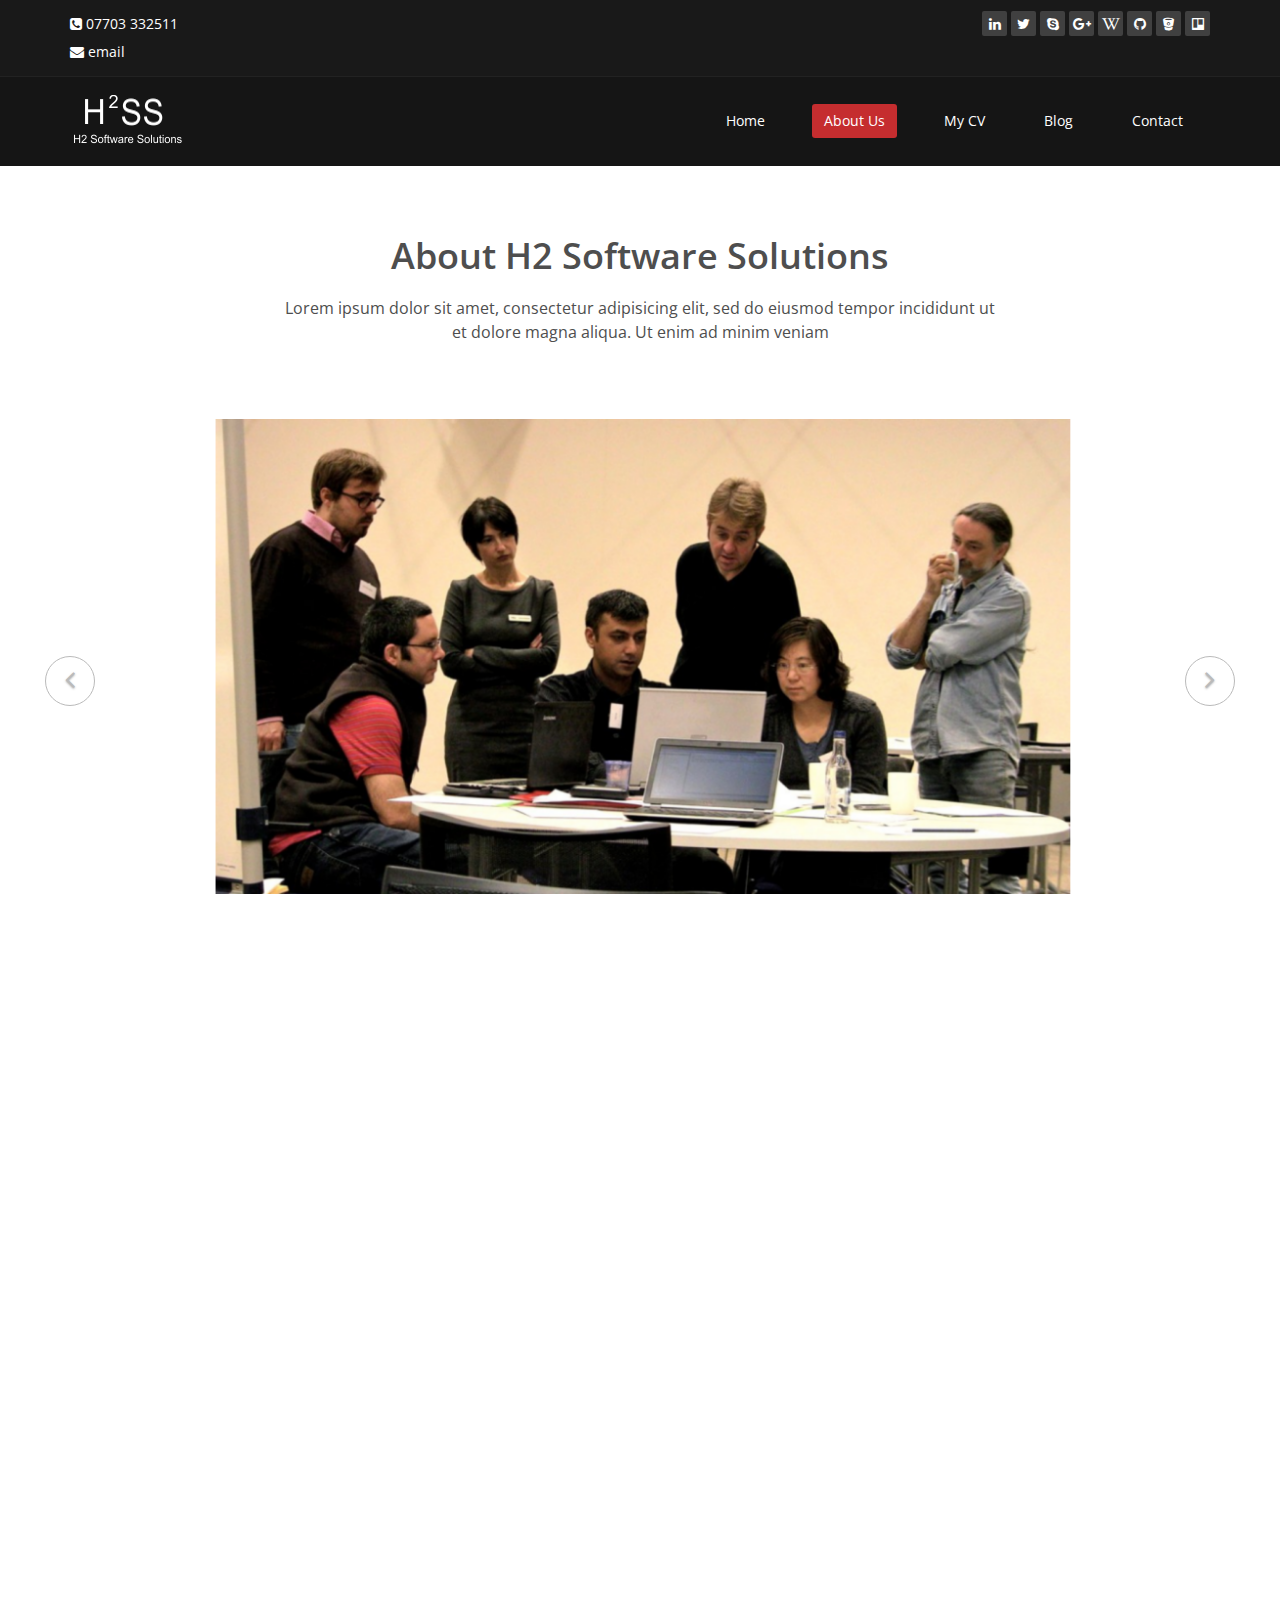
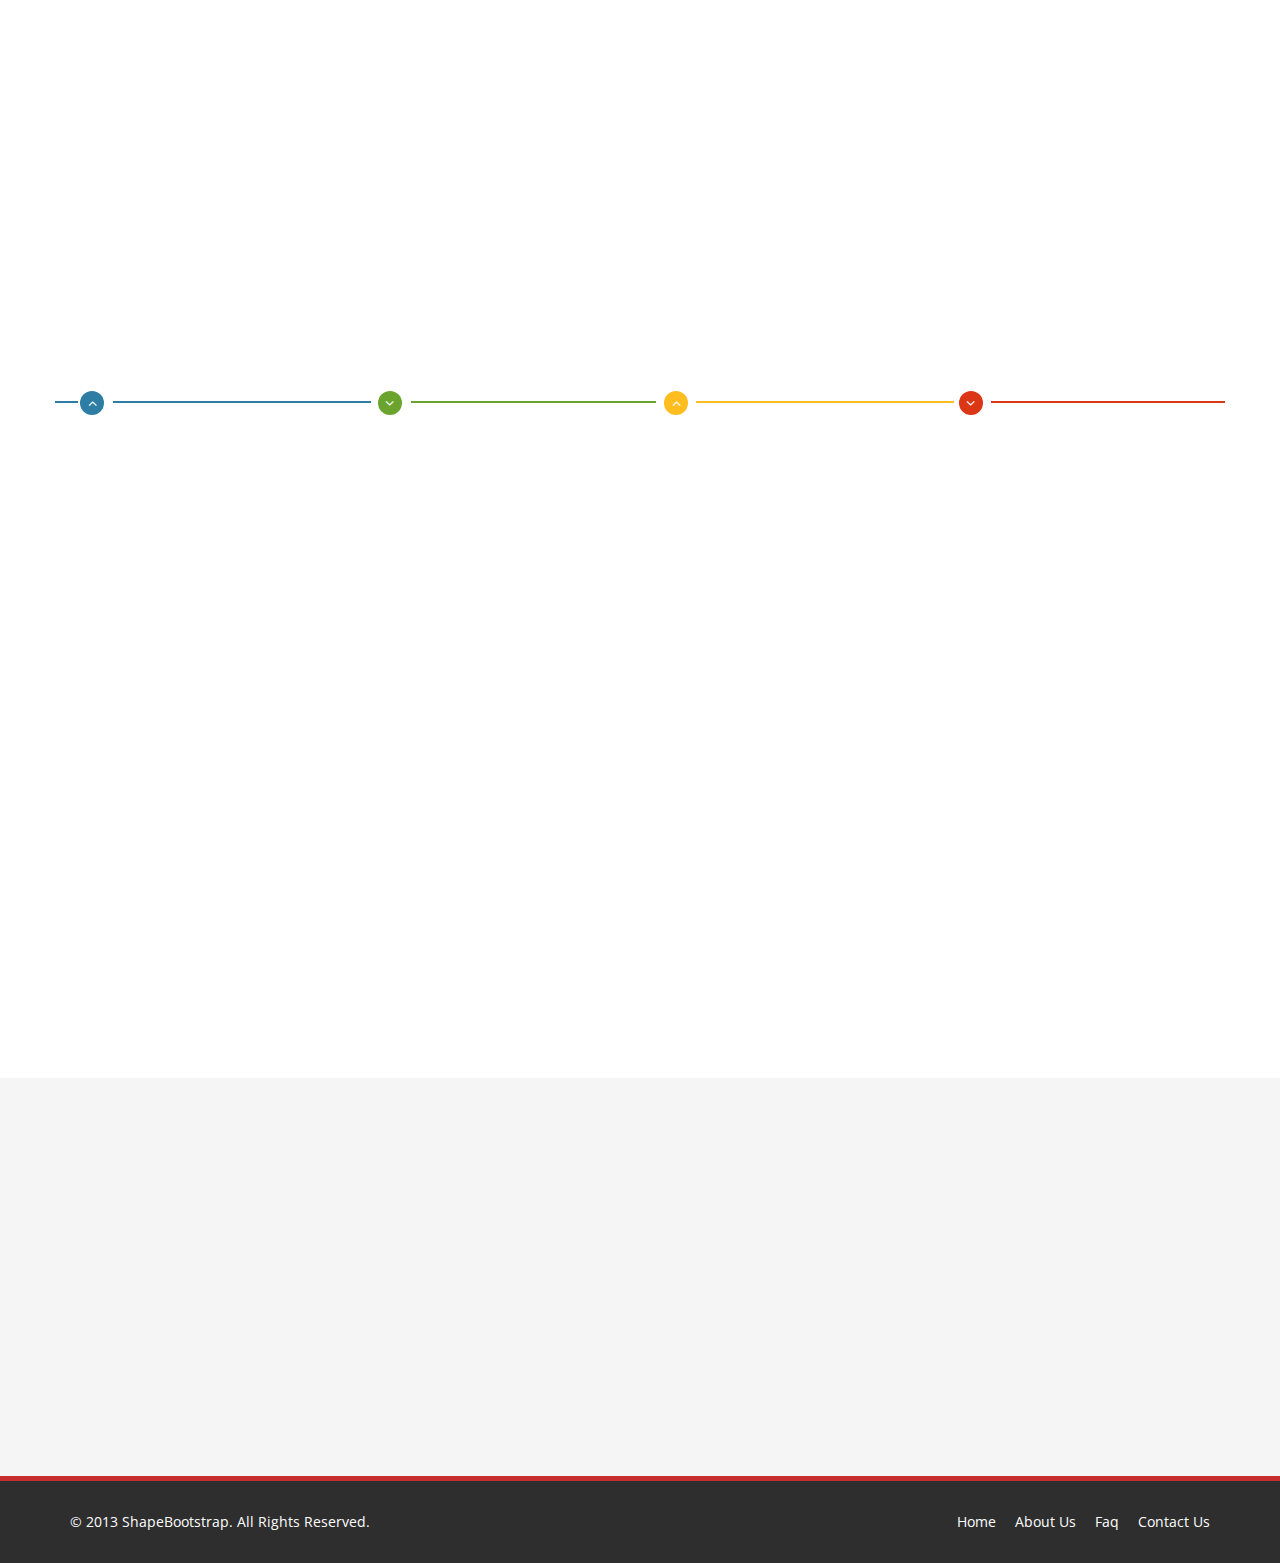
<file: pages/about_us.html>
<!DOCTYPE html>
<html lang="en">
<head>
    <meta charset="utf-8">
    <meta name="viewport" content="width=device-width, initial-scale=1.0">
    <meta name="description" content="">
    <meta name="author" content="">
    <title>About Us | Corlate</title>
	
	<!-- core CSS -->
    <link href="../assets/css/bootstrap.min.css" rel="stylesheet">
    <link rel="stylesheet" href="https://maxcdn.bootstrapcdn.com/font-awesome/4.5.0/css/font-awesome.min.css">
    <link href="../assets/css/prettyPhoto.css" rel="stylesheet">
    <link href="../assets/css/animate.min.css" rel="stylesheet">
    <link href="../assets/css/main.css" rel="stylesheet">
    <link href="../assets/css/responsive.css" rel="stylesheet">
	
    <!--[if lt IE 9]>
    <script src="../assets/js/html5shiv.js"></script>
    <script src="../assets/js/respond.min.js"></script>
    <![endif]-->       
    <link rel="shortcut icon" href="../assets/images/ico/favicon.ico">
    <link rel="apple-touch-icon-precomposed" sizes="144x144" href="../assets/images/ico/apple-touch-icon-144-precomposed.png">
    <link rel="apple-touch-icon-precomposed" sizes="114x114" href="../assets/images/ico/apple-touch-icon-114-precomposed.png">
    <link rel="apple-touch-icon-precomposed" sizes="72x72" href="../assets/images/ico/apple-touch-icon-72-precomposed.png">
    <link rel="apple-touch-icon-precomposed" href="../assets/images/ico/apple-touch-icon-57-precomposed.png">
</head><!--/head-->

<body>

     <header id="header">
        <div class="top-bar">
            <div class="container">
                <div class="row">
                    <div class="col-sm-6 col-xs-4">
<!--                        <div class="top-number"><p><i class="fa fa-phone-square"></i>  07703332511 <i class="fa fa-envelope"></i>   <a href="mailto:saj.issa@gmail.com">email</a></p></div> -->
<div class="top-number"><p><i class="fa fa-phone-square"></i>  <a href="tel:07703332511">07703 332511</a></p></div>
<div class="top-number"><p><i class="fa fa-envelope"></i>   <a class="pe_col" href="mailto:saj.issa@gmail.com">email</a></p></div>
                    </div>
                    <div class="col-sm-6 col-xs-8">
                       <div class="social">
                            <ul class="social-share">
                                <!--<li><a target="_blank" href="https://www.facebook.com/shajid.issa"><i class="fa fa-facebook"></i></a></li> -->
<li><a target="_blank" href="https://www.linkedin.com/in/sajissa"><i class="fa fa-linkedin"></i></a></li> 
<li><a target="_blank" href="https://twitter.com/shajidissa"><i class="fa fa-twitter"></i></a></li>
<!--<li><a target="_blank" href="#"><i class="fa fa-dribbble"></i></a></li> -->
<li><a href="skype:shajid1231?chat"><i class="fa fa-skype"></i></a></li>
<li><a target="_blank" href="https://plus.google.com/+ShajidIssa/posts"><i class="fa fa-google-plus"></i></a></li>
<li><a target="_blank" href="http://php.h2ss.co.uk/mediawiki/index.php?title=Main_Page"><i class="fa fa-wikipedia-w"></i></a></li>
<li><a target="_blank" href="https://github.com/shajidissa"><i class="fa fa-github"></i></a></li>
<li><a target="_blank" href="https://bitbucket.org/saj123/"><i class="fa fa-bitbucket"></i></a></li>
<li><a target="_blank" href="https://trello.com/shajidissa1"><i class="fa fa-trello"></i></a></li>

                            </ul>
<!--
                            <div class="search">
                                <form role="form">
                                    <input type="text" class="search-form" autocomplete="off" placeholder="Search">
                                    <i class="fa fa-search"></i>
                                </form>
                           </div>
-->
                       </div>
                    </div>
                </div>
            </div><!--/.container-->
        </div><!--/.top-bar-->

        <nav class="navbar navbar-inverse" role="banner">
            <div class="container">
                <div class="navbar-header">
                    <button type="button" class="navbar-toggle" data-toggle="collapse" data-target=".navbar-collapse">
                        <span class="sr-only">Toggle navigation</span>
                        <span class="icon-bar"></span>
                        <span class="icon-bar"></span>
                        <span class="icon-bar"></span>
                    </button>
                    <a class="navbar-brand" href="home.html"><img src="../assets/images/logo.png" alt="logo"></a>
                </div>
				
                <div class="collapse navbar-collapse navbar-right">
                    <ul class="nav navbar-nav">
                        <li><a href="home.html">Home</a></li>
                        <li class="active"><a href="about_us.html">About Us</a></li>
                        <li><a href="services.html">My CV</a></li>
                        <!--<li><a href="portfolio.html">Portfolio</a></li>
                        <li class="dropdown">
                            <a href="#" class="dropdown-toggle" data-toggle="dropdown">Pages <i class="fa fa-angle-down"></i></a>
                            <ul class="dropdown-menu">
                                <li><a href="blog-item.html">Blog Single</a></li>
                                <li><a href="pricing.html">Pricing</a></li>
                                <li><a href="404.html">404</a></li>
                                <li><a href="shortcodes.html">Shortcodes</a></li>
                            </ul>
                        </li> -->
                        <li><a target="_blank" href="http://h2ss-it.blogspot.co.uk/">Blog</a></li> 
                        <li><a href="contact_us.html">Contact</a></li>                        
                    </ul>
                </div>
            </div><!--/.container-->
        </nav><!--/nav-->
		
    </header><!--/header-->
    <section id="about-us">
        <div class="container">
			<div class="center wow fadeInDown">
				<h2>About H2 Software Solutions</h2>
				<p class="lead">Lorem ipsum dolor sit amet, consectetur adipisicing elit, sed do eiusmod tempor incididunt ut <br> et dolore magna aliqua. Ut enim ad minim veniam</p>
			</div>
			
			<!-- about us slider -->
			<div id="about-slider">
				<div id="carousel-slider" class="carousel slide" data-ride="carousel">
					<!-- Indicators -->
				  	<ol class="carousel-indicators visible-xs">
					    <li data-target="#carousel-slider" data-slide-to="0" class="active"></li>
					    <li data-target="#carousel-slider" data-slide-to="1"></li>
					    <li data-target="#carousel-slider" data-slide-to="2"></li>
					    <li data-target="#carousel-slider" data-slide-to="3"></li>
					    <li data-target="#carousel-slider" data-slide-to="4"></li>
					    <li data-target="#carousel-slider" data-slide-to="5"></li>
				  	</ol>

					<div class="carousel-inner">
						<div class="item active">
							<img src="../assets/images/2.png" class="img-responsive" alt="">
					   </div>
				           <div class="item">
							<img src="../assets/images/5.png" class="img-responsive" alt="">
					   </div>
					   <div class="item">
							<img src="../assets/images/6.png" class="img-responsive" alt="">
					   </div>
					   <div class="item">
							<img src="../assets/images/1.png" class="img-responsive" alt="">
					   </div> 
					   <div class="item">
							<img src="../assets/images/3.png" class="img-responsive" alt="">
					   </div> 
					   <div class="item">
							<img src="../assets/images/4.png" class="img-responsive" alt="">
					   </div>
					</div>
					
					<a class="left carousel-control hidden-xs" href="#carousel-slider" data-slide="prev">
						<i class="fa fa-angle-left"></i> 
					</a>
					
					<a class=" right carousel-control hidden-xs"href="#carousel-slider" data-slide="next">
						<i class="fa fa-angle-right"></i> 
					</a>
				</div> <!--/#carousel-slider-->
			</div><!--/#about-slider-->
			
			
			<!-- Our Skill -->
			<div class="skill-wrap clearfix">
			
				<div class="center wow fadeInDown">
					<h2>Our Skill</h2>
					<p class="lead">Lorem ipsum dolor sit amet, consectetur adipisicing elit, sed do eiusmod tempor incididunt ut <br> et dolore magna aliqua. Ut enim ad minim veniam</p>
				</div>
				
				<div class="row">
		
					<div class="col-sm-3">
						<div class="sinlge-skill wow fadeInDown" data-wow-duration="1000ms" data-wow-delay="300ms">
							<div class="joomla-skill">                                   
								<p><em>85%</em></p>
								<p>Joomla</p>
							</div>
						</div>
					</div>
					
					 <div class="col-sm-3">
						<div class="sinlge-skill wow fadeInDown" data-wow-duration="1000ms" data-wow-delay="600ms">
							<div class="html-skill">                                  
								<p><em>95%</em></p>
								<p>HTML</p>
							</div>
						</div>
					</div>
					
					<div class="col-sm-3">
						<div class="sinlge-skill wow fadeInDown" data-wow-duration="1000ms" data-wow-delay="900ms">
							<div class="css-skill">                                    
								<p><em>80%</em></p>
								<p>CSS</p>
							</div>
						</div>
					</div>
					
					 <div class="col-sm-3">
						<div class="sinlge-skill wow fadeInDown" data-wow-duration="1000ms" data-wow-delay="1200ms">
							<div class="wp-skill">
								<p><em>90%</em></p>
								<p>Wordpress</p>                                     
							</div>
						</div>
					</div>
					
				</div>
	
            </div><!--/.our-skill-->
			

			<!-- our-team -->
			<div class="team">
				<div class="center wow fadeInDown">
					<h2>Team of Corlate</h2>
					<p class="lead">Lorem ipsum dolor sit amet, consectetur adipisicing elit, sed do eiusmod tempor incididunt ut <br> et dolore magna aliqua. Ut enim ad minim veniam</p>
				</div>

				<div class="row clearfix">
					<div class="col-md-4 col-sm-6">	
						<div class="single-profile-top wow fadeInDown" data-wow-duration="1000ms" data-wow-delay="300ms">
							<div class="media">
								<div class="pull-left">
									<a href="#"><img class="media-object" src="../assets/images/man1.jpg" alt=""></a>
								</div>
								<div class="media-body">
									<h4>Jhon Doe</h4>
									<h5>Founder and CEO</h5>
									<ul class="tag clearfix">
										<li class="btn"><a href="#">Web</a></li>
										<li class="btn"><a href="#">Ui</a></li>
										<li class="btn"><a href="#">Ux</a></li>
										<li class="btn"><a href="#">Photoshop</a></li>
									</ul>
									
									<ul class="social_icons">
										<li><a href="#"><i class="fa fa-facebook"></i></a></li>
										<li><a href="#"><i class="fa fa-twitter"></i></a></li> 
										<li><a href="#"><i class="fa fa-google-plus"></i></a></li>
									</ul>
								</div>
							</div><!--/.media -->
							<p>There are many variations of passages of Lorem Ipsum available, but the majority have suffered alteration in some form, by injected humour, or randomised words which don't look even slightly believable.</p>
						</div>
					</div><!--/.col-lg-4 -->
					
					
					<div class="col-md-4 col-sm-6 col-md-offset-2">	
						<div class="single-profile-top wow fadeInDown" data-wow-duration="1000ms" data-wow-delay="300ms">
							<div class="media">
								<div class="pull-left">
									<a href="#"><img class="media-object" src="../assets/images/man2.jpg" alt=""></a>
								</div>
								<div class="media-body">
									<h4>Jhon Doe</h4>
									<h5>Founder and CEO</h5>
									<ul class="tag clearfix">
										<li class="btn"><a href="#">Web</a></li>
										<li class="btn"><a href="#">Ui</a></li>
										<li class="btn"><a href="#">Ux</a></li>
										<li class="btn"><a href="#">Photoshop</a></li>
									</ul>
									<ul class="social_icons">
										<li><a href="#"><i class="fa fa-facebook"></i></a></li>
										<li><a href="#"><i class="fa fa-twitter"></i></a></li> 
										<li><a href="#"><i class="fa fa-google-plus"></i></a></li>
									</ul>
								</div>
							</div><!--/.media -->
							<p>There are many variations of passages of Lorem Ipsum available, but the majority have suffered alteration in some form, by injected humour, or randomised words which don't look even slightly believable.</p>
						</div>
					</div><!--/.col-lg-4 -->					
				</div> <!--/.row -->
				<div class="row team-bar">
					<div class="first-one-arrow hidden-xs">
						<hr>
					</div>
					<div class="first-arrow hidden-xs">
						<hr> <i class="fa fa-angle-up"></i>
					</div>
					<div class="second-arrow hidden-xs">
						<hr> <i class="fa fa-angle-down"></i>
					</div>
					<div class="third-arrow hidden-xs">
						<hr> <i class="fa fa-angle-up"></i>
					</div>
					<div class="fourth-arrow hidden-xs">
						<hr> <i class="fa fa-angle-down"></i>
					</div>
				</div> <!--skill_border-->       

				<div class="row clearfix">   
					<div class="col-md-4 col-sm-6 col-md-offset-2">	
						<div class="single-profile-bottom wow fadeInUp" data-wow-duration="1000ms" data-wow-delay="600ms">
							<div class="media">
								<div class="pull-left">
									<a href="#"><img class="media-object" src="../assets/images/man3.jpg" alt=""></a>
								</div>

								<div class="media-body">
									<h4>Jhon Doe</h4>
									<h5>Founder and CEO</h5>
									<ul class="tag clearfix">
										<li class="btn"><a href="#">Web</a></li>
										<li class="btn"><a href="#">Ui</a></li>
										<li class="btn"><a href="#">Ux</a></li>
										<li class="btn"><a href="#">Photoshop</a></li>
									</ul>
									<ul class="social_icons">
										<li><a href="#"><i class="fa fa-facebook"></i></a></li>
										<li><a href="#"><i class="fa fa-twitter"></i></a></li> 
										<li><a href="#"><i class="fa fa-google-plus"></i></a></li>
									</ul>
								</div>
							</div><!--/.media -->
							<p>There are many variations of passages of Lorem Ipsum available, but the majority have suffered alteration in some form, by injected humour, or randomised words which don't look even slightly believable.</p>
						</div>
					</div>
					<div class="col-md-4 col-sm-6 col-md-offset-2">
						<div class="single-profile-bottom wow fadeInUp" data-wow-duration="1000ms" data-wow-delay="600ms">
							<div class="media">
								<div class="pull-left">
									<a href="#"><img class="media-object" src="../assets/images/man4.jpg" alt=""></a>
								</div>
								<div class="media-body">
									<h4>Jhon Doe</h4>
									<h5>Founder and CEO</h5>
									<ul class="tag clearfix">
										<li class="btn"><a href="#">Web</a></li>
										<li class="btn"><a href="#">Ui</a></li>
										<li class="btn"><a href="#">Ux</a></li>
										<li class="btn"><a href="#">Photoshop</a></li>
									</ul>
									<ul class="social_icons">
										<li><a href="#"><i class="fa fa-facebook"></i></a></li>
										<li><a href="#"><i class="fa fa-twitter"></i></a></li> 
										<li><a href="#"><i class="fa fa-google-plus"></i></a></li>
									</ul>
								</div>
							</div><!--/.media -->
							<p>There are many variations of passages of Lorem Ipsum available, but the majority have suffered alteration in some form, by injected humour, or randomised words which don't look even slightly believable.</p>
						</div>
					</div>
				</div>	<!--/.row-->
			</div><!--section-->
		</div><!--/.container-->
    </section><!--/about-us-->
	
    <section id="bottom">
        <div class="container wow fadeInDown" data-wow-duration="1000ms" data-wow-delay="600ms">
            <div class="row">
                <div class="col-md-3 col-sm-6">
                    <div class="widget">
                        <h3>Company</h3>
                        <ul>
                            <li><a href="#">About us</a></li>
                            <li><a href="#">We are hiring</a></li>
                            <li><a href="#">Meet the team</a></li>
                            <li><a href="#">Copyright</a></li>
                            <li><a href="#">Terms of use</a></li>
                            <li><a href="#">Privacy policy</a></li>
                            <li><a href="#">Contact us</a></li>
                        </ul>
                    </div>    
                </div><!--/.col-md-3-->

                <div class="col-md-3 col-sm-6">
                    <div class="widget">
                        <h3>Support</h3>
                        <ul>
                            <li><a href="#">Faq</a></li>
                            <li><a href="#">Blog</a></li>
                            <li><a href="#">Forum</a></li>
                            <li><a href="#">Documentation</a></li>
                            <li><a href="#">Refund policy</a></li>
                            <li><a href="#">Ticket system</a></li>
                            <li><a href="#">Billing system</a></li>
                        </ul>
                    </div>    
                </div><!--/.col-md-3-->

                <div class="col-md-3 col-sm-6">
                    <div class="widget">
                        <h3>Developers</h3>
                        <ul>
                            <li><a href="#">Web Development</a></li>
                            <li><a href="#">SEO Marketing</a></li>
                            <li><a href="#">Theme</a></li>
                            <li><a href="#">Development</a></li>
                            <li><a href="#">Email Marketing</a></li>
                            <li><a href="#">Plugin Development</a></li>
                            <li><a href="#">Article Writing</a></li>
                        </ul>
                    </div>    
                </div><!--/.col-md-3-->

                <div class="col-md-3 col-sm-6">
                    <div class="widget">
                        <h3>Our Partners</h3>
                        <ul>
                            <li><a href="#">Adipisicing Elit</a></li>
                            <li><a href="#">Eiusmod</a></li>
                            <li><a href="#">Tempor</a></li>
                            <li><a href="#">Veniam</a></li>
                            <li><a href="#">Exercitation</a></li>
                            <li><a href="#">Ullamco</a></li>
                            <li><a href="#">Laboris</a></li>
                        </ul>
                    </div>    
                </div><!--/.col-md-3-->
            </div>
        </div>
    </section><!--/#bottom-->

    <footer id="footer" class="midnight-blue">
        <div class="container">
            <div class="row">
                <div class="col-sm-6">
                    &copy; 2013 <a target="_blank" href="http://shapebootstrap.net/" title="Free Twitter Bootstrap WordPress Themes and HTML templates">ShapeBootstrap</a>. All Rights Reserved.
                </div>
                <div class="col-sm-6">
                    <ul class="pull-right">
                        <li><a href="#">Home</a></li>
                        <li><a href="#">About Us</a></li>
                        <li><a href="#">Faq</a></li>
                        <li><a href="#">Contact Us</a></li>
                    </ul>
                </div>
            </div>
        </div>
    </footer><!--/#footer-->
    

    <script src="../assets/js/jquery.js"></script>
    
    <script src="../assets/js/bootstrap.min.js"></script>
    <script src="../assets/js/jquery.prettyPhoto.js"></script>
    <script src="../assets/js/jquery.isotope.min.js"></script>
    <script src="../assets/js/main.js"></script>
    <script src="../assets/js/wow.min.js"></script>

     <!-- Google tag (gtag.js) -->
     <script async src="https://www.googletagmanager.com/gtag/js?id=G-GL8DPVH302"></script>
     <script>
         window.dataLayer = window.dataLayer || [];
         function gtag(){dataLayer.push(arguments);}
         gtag('js', new Date());

         gtag('config', 'G-GL8DPVH302');
     </script>
</body>
</html>
</file>
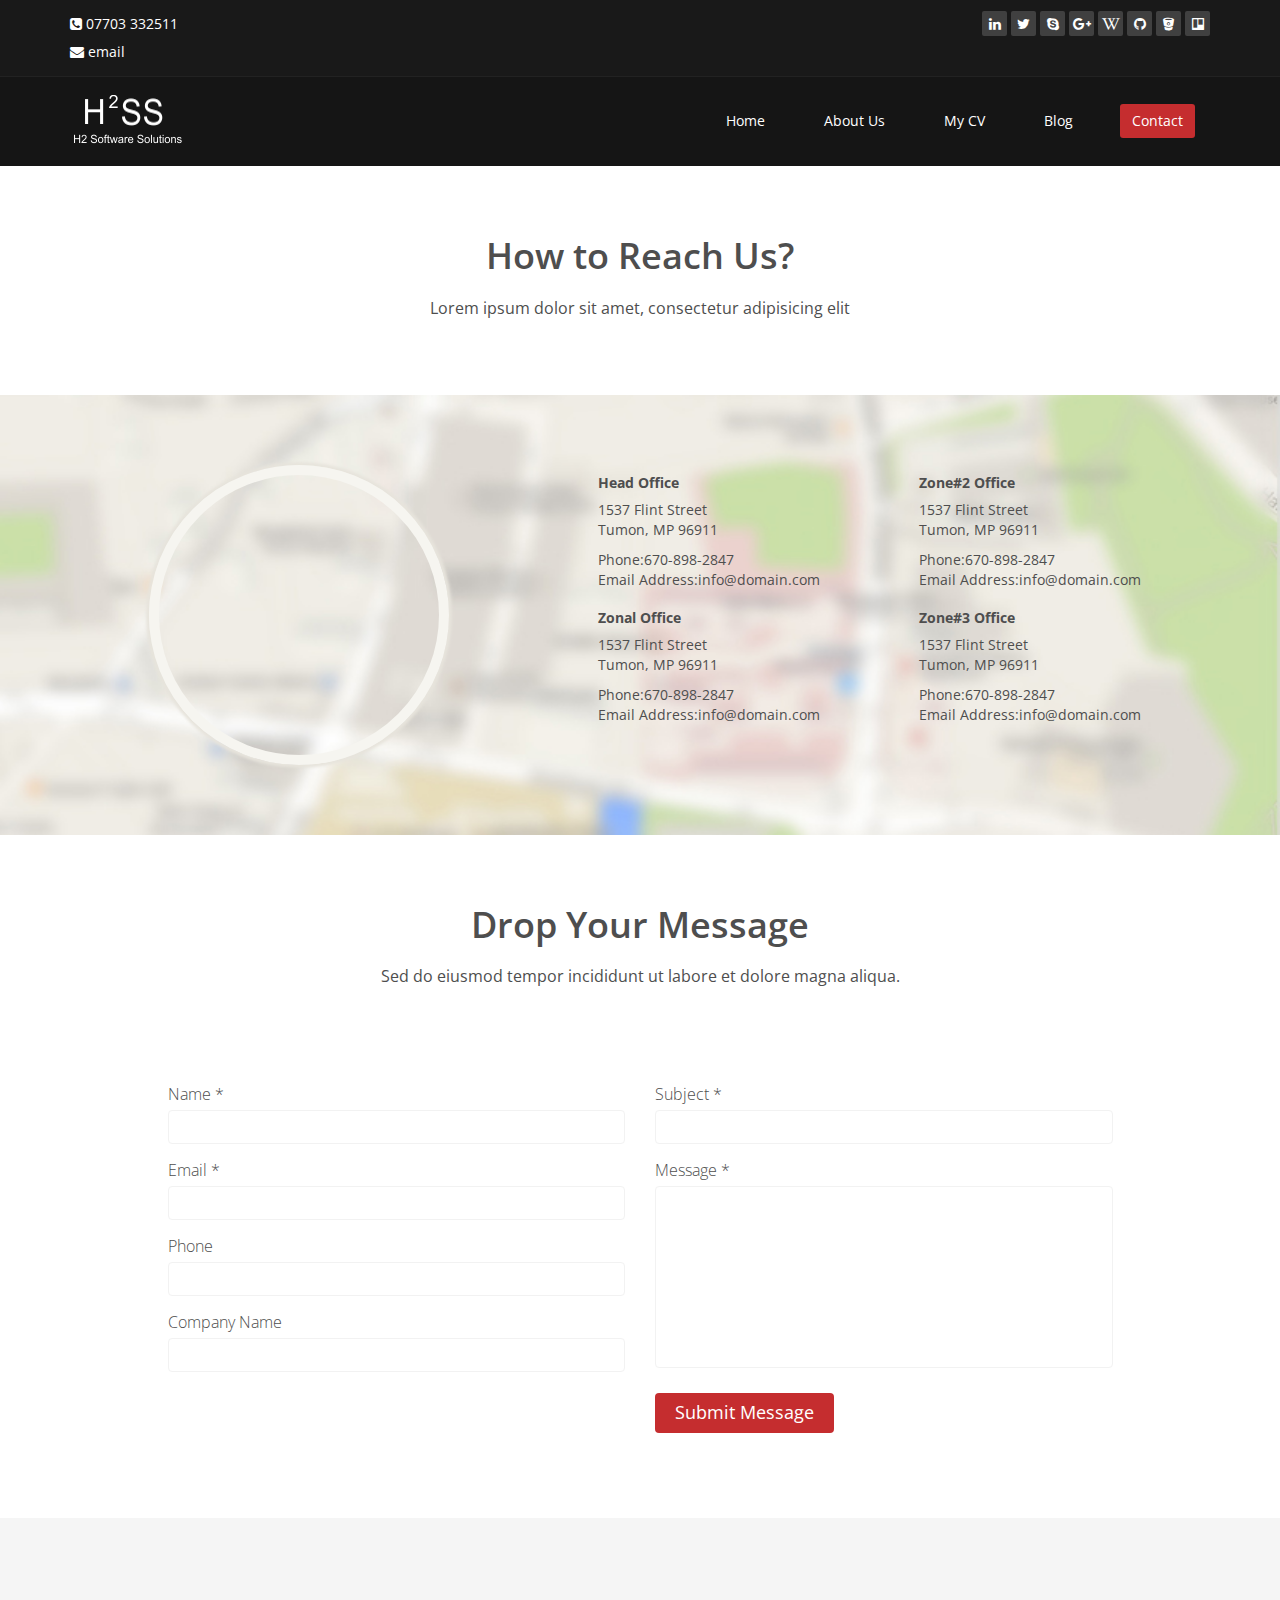
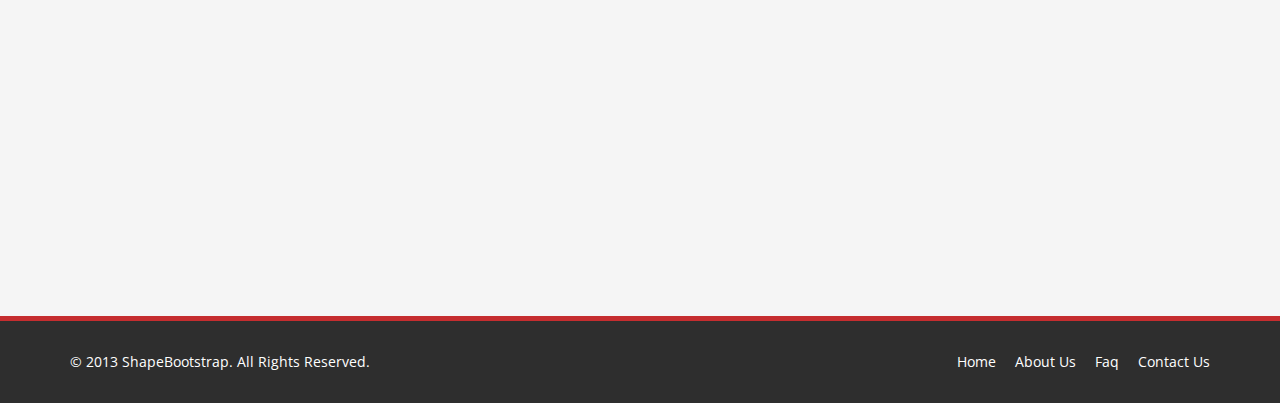
<file: pages/contact_us.html>
<!DOCTYPE html>
<html lang="en">
<head>
    <meta charset="utf-8">
    <meta name="viewport" content="width=device-width, initial-scale=1.0">
    <meta name="description" content="">
    <meta name="author" content="">
    <title>Blog Single | Corlate</title>
    
    <!-- core CSS -->
    <link href="../assets/css/bootstrap.min.css" rel="stylesheet">
    <link rel="stylesheet" href="https://maxcdn.bootstrapcdn.com/font-awesome/4.5.0/css/font-awesome.min.css">
    <link href="../assets/css/prettyPhoto.css" rel="stylesheet">
    <link href="../assets/css/animate.min.css" rel="stylesheet">
    <link href="../assets/css/main.css" rel="stylesheet">
    <link href="../assets/css/responsive.css" rel="stylesheet">
    
    <!--[if lt IE 9]>
    <script src="../assets/js/html5shiv.js"></script>
    <script src="../assets/js/respond.min.js"></script>
    <![endif]-->       
    <link rel="shortcut icon" href="../assets/images/ico/favicon.ico">
    <link rel="apple-touch-icon-precomposed" sizes="144x144" href="../assets/images/ico/apple-touch-icon-144-precomposed.png">
    <link rel="apple-touch-icon-precomposed" sizes="114x114" href="../assets/images/ico/apple-touch-icon-114-precomposed.png">
    <link rel="apple-touch-icon-precomposed" sizes="72x72" href="../assets/images/ico/apple-touch-icon-72-precomposed.png">
    <link rel="apple-touch-icon-precomposed" href="../assets/images/ico/apple-touch-icon-57-precomposed.png">
</head><!--/head-->

<body>

     <header id="header">
        <div class="top-bar">
            <div class="container">
                <div class="row">
                    <div class="col-sm-6 col-xs-4">
<!--                        <div class="top-number"><p><i class="fa fa-phone-square"></i>  07703332511 <i class="fa fa-envelope"></i>   <a href="mailto:saj.issa@gmail.com">email</a></p></div> -->
<div class="top-number"><p><i class="fa fa-phone-square"></i>  <a href="tel:07703332511">07703 332511</a></p></div>
<div class="top-number"><p><i class="fa fa-envelope"></i>   <a class="pe_col" href="mailto:saj.issa@gmail.com">email</a></p></div>
                    </div>
                    <div class="col-sm-6 col-xs-8">
                       <div class="social">
                            <ul class="social-share">
                                <!--<li><a target="_blank" href="https://www.facebook.com/shajid.issa"><i class="fa fa-facebook"></i></a></li> -->
<li><a target="_blank" href="https://www.linkedin.com/in/sajissa"><i class="fa fa-linkedin"></i></a></li> 
<li><a target="_blank" href="https://twitter.com/shajidissa"><i class="fa fa-twitter"></i></a></li>
<!--<li><a target="_blank" href="#"><i class="fa fa-dribbble"></i></a></li> -->
<li><a href="skype:shajid1231?chat"><i class="fa fa-skype"></i></a></li>
<li><a target="_blank" href="https://plus.google.com/+ShajidIssa/posts"><i class="fa fa-google-plus"></i></a></li>
<li><a target="_blank" href="http://php.h2ss.co.uk/mediawiki/index.php?title=Main_Page"><i class="fa fa-wikipedia-w"></i></a></li>
<li><a target="_blank" href="https://github.com/shajidissa"><i class="fa fa-github"></i></a></li>
<li><a target="_blank" href="https://bitbucket.org/saj123/"><i class="fa fa-bitbucket"></i></a></li>
<li><a target="_blank" href="https://trello.com/shajidissa1"><i class="fa fa-trello"></i></a></li>

                            </ul>
<!--
                            <div class="search">
                                <form role="form">
                                    <input type="text" class="search-form" autocomplete="off" placeholder="Search">
                                    <i class="fa fa-search"></i>
                                </form>
                           </div>
-->
                       </div>
                    </div>
                </div>
            </div><!--/.container-->
        </div><!--/.top-bar-->

        <nav class="navbar navbar-inverse" role="banner">
            <div class="container">
                <div class="navbar-header">
                    <button type="button" class="navbar-toggle" data-toggle="collapse" data-target=".navbar-collapse">
                        <span class="sr-only">Toggle navigation</span>
                        <span class="icon-bar"></span>
                        <span class="icon-bar"></span>
                        <span class="icon-bar"></span>
                    </button>
                    <a class="navbar-brand" href="home.html"><img src="../assets/images/logo.png" alt="logo"></a>
                </div>
				
                <div class="collapse navbar-collapse navbar-right">
                    <ul class="nav navbar-nav">
                        <li><a href="home.html">Home</a></li>
                        <li><a href="about_us.html">About Us</a></li>
                        <li><a href="services.html">My CV</a></li>
                        <!--<li><a href="portfolio.html">Portfolio</a></li>
                        <li class="dropdown">
                            <a href="#" class="dropdown-toggle" data-toggle="dropdown">Pages <i class="fa fa-angle-down"></i></a>
                            <ul class="dropdown-menu">
                                <li><a href="blog-item.html">Blog Single</a></li>
                                <li><a href="pricing.html">Pricing</a></li>
                                <li><a href="404.html">404</a></li>
                                <li><a href="shortcodes.html">Shortcodes</a></li>
                            </ul>
                        </li> -->
                        <li><a target="_blank" href="http://h2ss-it.blogspot.co.uk/">Blog</a></li> 
                        <li class="active"><a href="contact_us.html">Contact</a></li>                        
                    </ul>
                </div>
            </div><!--/.container-->
        </nav><!--/nav-->
		
    </header><!--/header-->

    <section id="contact-info">
        <div class="center">                
            <h2>How to Reach Us?</h2>
            <p class="lead">Lorem ipsum dolor sit amet, consectetur adipisicing elit</p>
        </div>
        <div class="gmap-area">
            <div class="container">
                <div class="row">
                    <div class="col-sm-5 text-center">
                        <div class="gmap">
                            <iframe frameborder="0" scrolling="no" marginheight="0" marginwidth="0" src="https://maps.google.com/maps?f=q&amp;source=s_q&amp;hl=en&amp;geocode=&amp;q=JoomShaper,+Dhaka,+Dhaka+Division,+Bangladesh&amp;aq=0&amp;oq=joomshaper&amp;sll=37.0625,-95.677068&amp;sspn=42.766543,80.332031&amp;ie=UTF8&amp;hq=JoomShaper,&amp;hnear=Dhaka,+Dhaka+Division,+Bangladesh&amp;ll=23.73854,90.385504&amp;spn=0.001515,0.002452&amp;t=m&amp;z=14&amp;iwloc=A&amp;cid=1073661719450182870&amp;output=embed"></iframe>
                        </div>
                    </div>

                    <div class="col-sm-7 map-content">
                        <ul class="row">
                            <li class="col-sm-6">
                                <address>
                                    <h5>Head Office</h5>
                                    <p>1537 Flint Street <br>
                                    Tumon, MP 96911</p>
                                    <p>Phone:670-898-2847 <br>
                                    Email Address:info@domain.com</p>
                                </address>

                                <address>
                                    <h5>Zonal Office</h5>
                                    <p>1537 Flint Street <br>
                                    Tumon, MP 96911</p>                                
                                    <p>Phone:670-898-2847 <br>
                                    Email Address:info@domain.com</p>
                                </address>
                            </li>


                            <li class="col-sm-6">
                                <address>
                                    <h5>Zone#2 Office</h5>
                                    <p>1537 Flint Street <br>
                                    Tumon, MP 96911</p>
                                    <p>Phone:670-898-2847 <br>
                                    Email Address:info@domain.com</p>
                                </address>

                                <address>
                                    <h5>Zone#3 Office</h5>
                                    <p>1537 Flint Street <br>
                                    Tumon, MP 96911</p>
                                    <p>Phone:670-898-2847 <br>
                                    Email Address:info@domain.com</p>
                                </address>
                            </li>
                        </ul>
                    </div>
                </div>
            </div>
        </div>
    </section>  <!--/gmap_area -->

    <section id="contact-page">
        <div class="container">
            <div class="center">        
                <h2>Drop Your Message</h2>
                <p class="lead">Sed do eiusmod tempor incididunt ut labore et dolore magna aliqua.</p>
            </div> 
            <div class="row contact-wrap"> 
                <div class="status alert alert-success" style="display: none"></div>
                <form id="main-contact-form" class="contact-form" name="contact-form" method="post" action="sendemail.php">
                    <div class="col-sm-5 col-sm-offset-1">
                        <div class="form-group">
                            <label>Name *</label>
                            <input type="text" name="name" class="form-control" required="required">
                        </div>
                        <div class="form-group">
                            <label>Email *</label>
                            <input type="email" name="email" class="form-control" required="required">
                        </div>
                        <div class="form-group">
                            <label>Phone</label>
                            <input type="number" class="form-control">
                        </div>
                        <div class="form-group">
                            <label>Company Name</label>
                            <input type="text" class="form-control">
                        </div>                        
                    </div>
                    <div class="col-sm-5">
                        <div class="form-group">
                            <label>Subject *</label>
                            <input type="text" name="subject" class="form-control" required="required">
                        </div>
                        <div class="form-group">
                            <label>Message *</label>
                            <textarea name="message" id="message" required="required" class="form-control" rows="8"></textarea>
                        </div>                        
                        <div class="form-group">
                            <button type="submit" name="submit" class="btn btn-primary btn-lg" required="required">Submit Message</button>
                        </div>
                    </div>
                </form> 
            </div><!--/.row-->
        </div><!--/.container-->
    </section><!--/#contact-page-->

    <section id="bottom">
        <div class="container wow fadeInDown" data-wow-duration="1000ms" data-wow-delay="600ms">
            <div class="row">
                <div class="col-md-3 col-sm-6">
                    <div class="widget">
                        <h3>Company</h3>
                        <ul>
                            <li><a href="#">About us</a></li>
                            <li><a href="#">We are hiring</a></li>
                            <li><a href="#">Meet the team</a></li>
                            <li><a href="#">Copyright</a></li>
                            <li><a href="#">Terms of use</a></li>
                            <li><a href="#">Privacy policy</a></li>
                            <li><a href="#">Contact us</a></li>
                        </ul>
                    </div>    
                </div><!--/.col-md-3-->

                <div class="col-md-3 col-sm-6">
                    <div class="widget">
                        <h3>Support</h3>
                        <ul>
                            <li><a href="#">Faq</a></li>
                            <li><a href="#">Blog</a></li>
                            <li><a href="#">Forum</a></li>
                            <li><a href="#">Documentation</a></li>
                            <li><a href="#">Refund policy</a></li>
                            <li><a href="#">Ticket system</a></li>
                            <li><a href="#">Billing system</a></li>
                        </ul>
                    </div>    
                </div><!--/.col-md-3-->

                <div class="col-md-3 col-sm-6">
                    <div class="widget">
                        <h3>Developers</h3>
                        <ul>
                            <li><a href="#">Web Development</a></li>
                            <li><a href="#">SEO Marketing</a></li>
                            <li><a href="#">Theme</a></li>
                            <li><a href="#">Development</a></li>
                            <li><a href="#">Email Marketing</a></li>
                            <li><a href="#">Plugin Development</a></li>
                            <li><a href="#">Article Writing</a></li>
                        </ul>
                    </div>    
                </div><!--/.col-md-3-->

                <div class="col-md-3 col-sm-6">
                    <div class="widget">
                        <h3>Our Partners</h3>
                        <ul>
                            <li><a href="#">Adipisicing Elit</a></li>
                            <li><a href="#">Eiusmod</a></li>
                            <li><a href="#">Tempor</a></li>
                            <li><a href="#">Veniam</a></li>
                            <li><a href="#">Exercitation</a></li>
                            <li><a href="#">Ullamco</a></li>
                            <li><a href="#">Laboris</a></li>
                        </ul>
                    </div>    
                </div><!--/.col-md-3-->
            </div>
        </div>
    </section><!--/#bottom-->

    <footer id="footer" class="midnight-blue">
        <div class="container">
            <div class="row">
                <div class="col-sm-6">
                    &copy; 2013 <a target="_blank" href="http://shapebootstrap.net/" title="Free Twitter Bootstrap WordPress Themes and HTML templates">ShapeBootstrap</a>. All Rights Reserved.
                </div>
                <div class="col-sm-6">
                    <ul class="pull-right">
                        <li><a href="#">Home</a></li>
                        <li><a href="#">About Us</a></li>
                        <li><a href="#">Faq</a></li>
                        <li><a href="#">Contact Us</a></li>
                    </ul>
                </div>
            </div>
        </div>
    </footer><!--/#footer-->

    <script src="../assets/js/jquery.js"></script>
    <script src="../assets/js/bootstrap.min.js"></script>
    <script src="../assets/js/jquery.prettyPhoto.js"></script>
    <script src="../assets/js/jquery.isotope.min.js"></script>
    <script src="../assets/js/main.js"></script>
    <script src="../assets/js/wow.min.js"></script>

     <!-- Google tag (gtag.js) -->
     <script async src="https://www.googletagmanager.com/gtag/js?id=G-GL8DPVH302"></script>
     <script>
         window.dataLayer = window.dataLayer || [];
         function gtag(){dataLayer.push(arguments);}
         gtag('js', new Date());

         gtag('config', 'G-GL8DPVH302');
     </script>
</body>
</html>
</file>
<file: assets/css/prettyPhoto.css>
div.pp_default .pp_top,div.pp_default .pp_top .pp_middle,div.pp_default .pp_top .pp_left,div.pp_default .pp_top .pp_right,div.pp_default .pp_bottom,div.pp_default .pp_bottom .pp_left,div.pp_default .pp_bottom .pp_middle,div.pp_default .pp_bottom .pp_right{height:13px}
div.pp_default .pp_top .pp_left{background:url(../images/prettyPhoto/default/sprite.png) -78px -93px no-repeat}
div.pp_default .pp_top .pp_middle{background:url(../images/prettyPhoto/default/sprite_x.png) top left repeat-x}
div.pp_default .pp_top .pp_right{background:url(../images/prettyPhoto/default/sprite.png) -112px -93px no-repeat}
div.pp_default .pp_content .ppt{color:#f8f8f8}
div.pp_default .pp_content_container .pp_left{background:url(../images/prettyPhoto/default/sprite_y.png) -7px 0 repeat-y;padding-left:13px}
div.pp_default .pp_content_container .pp_right{background:url(../images/prettyPhoto/default/sprite_y.png) top right repeat-y;padding-right:13px}
div.pp_default .pp_next:hover{background:url(../images/prettyPhoto/default/sprite_next.png) center right no-repeat;cursor:pointer}
div.pp_default .pp_previous:hover{background:url(../images/prettyPhoto/default/sprite_prev.png) center left no-repeat;cursor:pointer}
div.pp_default .pp_expand{background:url(../images/prettyPhoto/default/sprite.png) 0 -29px no-repeat;cursor:pointer;width:28px;height:28px}
div.pp_default .pp_expand:hover{background:url(../images/prettyPhoto/default/sprite.png) 0 -56px no-repeat;cursor:pointer}
div.pp_default .pp_contract{background:url(../images/prettyPhoto/default/sprite.png) 0 -84px no-repeat;cursor:pointer;width:28px;height:28px}
div.pp_default .pp_contract:hover{background:url(../images/prettyPhoto/default/sprite.png) 0 -113px no-repeat;cursor:pointer}
div.pp_default .pp_close{width:30px;height:30px;background:url(../images/prettyPhoto/default/sprite.png) 2px 1px no-repeat;cursor:pointer}
div.pp_default .pp_gallery ul li a{background:url(../images/prettyPhoto/default/default_thumb.png) center center #f8f8f8;border:1px solid #aaa}
div.pp_default .pp_social{margin-top:7px}
div.pp_default .pp_gallery a.pp_arrow_previous,div.pp_default .pp_gallery a.pp_arrow_next{position:static;left:auto}
div.pp_default .pp_nav .pp_play,div.pp_default .pp_nav .pp_pause{background:url(../images/prettyPhoto/default/sprite.png) -51px 1px no-repeat;height:30px;width:30px}
div.pp_default .pp_nav .pp_pause{background-position:-51px -29px}
div.pp_default a.pp_arrow_previous,div.pp_default a.pp_arrow_next{background:url(../images/prettyPhoto/default/sprite.png) -31px -3px no-repeat;height:20px;width:20px;margin:4px 0 0}
div.pp_default a.pp_arrow_next{left:52px;background-position:-82px -3px}
div.pp_default .pp_content_container .pp_details{margin-top:5px}
div.pp_default .pp_nav{clear:none;height:30px;width:110px;position:relative}
div.pp_default .pp_nav .currentTextHolder{font-family:Georgia;font-style:italic;color:#999;font-size:11px;left:75px;line-height:25px;position:absolute;top:2px;margin:0;padding:0 0 0 10px}
div.pp_default .pp_close:hover,div.pp_default .pp_nav .pp_play:hover,div.pp_default .pp_nav .pp_pause:hover,div.pp_default .pp_arrow_next:hover,div.pp_default .pp_arrow_previous:hover{opacity:0.7}
div.pp_default .pp_description{font-size:11px;font-weight:700;line-height:14px;margin:5px 50px 5px 0}
div.pp_default .pp_bottom .pp_left{background:url(../images/prettyPhoto/default/sprite.png) -78px -127px no-repeat}
div.pp_default .pp_bottom .pp_middle{background:url(../images/prettyPhoto/default/sprite_x.png) bottom left repeat-x}
div.pp_default .pp_bottom .pp_right{background:url(../images/prettyPhoto/default/sprite.png) -112px -127px no-repeat}
div.pp_default .pp_loaderIcon{background:url(../images/prettyPhoto/default/loader.gif) center center no-repeat}
div.light_rounded .pp_top .pp_left{background:url(../images/prettyPhoto/light_rounded/sprite.png) -88px -53px no-repeat}
div.light_rounded .pp_top .pp_right{background:url(../images/prettyPhoto/light_rounded/sprite.png) -110px -53px no-repeat}
div.light_rounded .pp_next:hover{background:url(../images/prettyPhoto/light_rounded/btnNext.png) center right no-repeat;cursor:pointer}
div.light_rounded .pp_previous:hover{background:url(../images/prettyPhoto/light_rounded/btnPrevious.png) center left no-repeat;cursor:pointer}
div.light_rounded .pp_expand{background:url(../images/prettyPhoto/light_rounded/sprite.png) -31px -26px no-repeat;cursor:pointer}
div.light_rounded .pp_expand:hover{background:url(../images/prettyPhoto/light_rounded/sprite.png) -31px -47px no-repeat;cursor:pointer}
div.light_rounded .pp_contract{background:url(../images/prettyPhoto/light_rounded/sprite.png) 0 -26px no-repeat;cursor:pointer}
div.light_rounded .pp_contract:hover{background:url(../images/prettyPhoto/light_rounded/sprite.png) 0 -47px no-repeat;cursor:pointer}
div.light_rounded .pp_close{width:75px;height:22px;background:url(../images/prettyPhoto/light_rounded/sprite.png) -1px -1px no-repeat;cursor:pointer}
div.light_rounded .pp_nav .pp_play{background:url(../images/prettyPhoto/light_rounded/sprite.png) -1px -100px no-repeat;height:15px;width:14px}
div.light_rounded .pp_nav .pp_pause{background:url(../images/prettyPhoto/light_rounded/sprite.png) -24px -100px no-repeat;height:15px;width:14px}
div.light_rounded .pp_arrow_previous{background:url(../images/prettyPhoto/light_rounded/sprite.png) 0 -71px no-repeat}
div.light_rounded .pp_arrow_next{background:url(../images/prettyPhoto/light_rounded/sprite.png) -22px -71px no-repeat}
div.light_rounded .pp_bottom .pp_left{background:url(../images/prettyPhoto/light_rounded/sprite.png) -88px -80px no-repeat}
div.light_rounded .pp_bottom .pp_right{background:url(../images/prettyPhoto/light_rounded/sprite.png) -110px -80px no-repeat}
div.dark_rounded .pp_top .pp_left{background:url(../images/prettyPhoto/dark_rounded/sprite.png) -88px -53px no-repeat}
div.dark_rounded .pp_top .pp_right{background:url(../images/prettyPhoto/dark_rounded/sprite.png) -110px -53px no-repeat}
div.dark_rounded .pp_content_container .pp_left{background:url(../images/prettyPhoto/dark_rounded/contentPattern.png) top left repeat-y}
div.dark_rounded .pp_content_container .pp_right{background:url(../images/prettyPhoto/dark_rounded/contentPattern.png) top right repeat-y}
div.dark_rounded .pp_next:hover{background:url(../images/prettyPhoto/dark_rounded/btnNext.png) center right no-repeat;cursor:pointer}
div.dark_rounded .pp_previous:hover{background:url(../images/prettyPhoto/dark_rounded/btnPrevious.png) center left no-repeat;cursor:pointer}
div.dark_rounded .pp_expand{background:url(../images/prettyPhoto/dark_rounded/sprite.png) -31px -26px no-repeat;cursor:pointer}
div.dark_rounded .pp_expand:hover{background:url(../images/prettyPhoto/dark_rounded/sprite.png) -31px -47px no-repeat;cursor:pointer}
div.dark_rounded .pp_contract{background:url(../images/prettyPhoto/dark_rounded/sprite.png) 0 -26px no-repeat;cursor:pointer}
div.dark_rounded .pp_contract:hover{background:url(../images/prettyPhoto/dark_rounded/sprite.png) 0 -47px no-repeat;cursor:pointer}
div.dark_rounded .pp_close{width:75px;height:22px;background:url(../images/prettyPhoto/dark_rounded/sprite.png) -1px -1px no-repeat;cursor:pointer}
div.dark_rounded .pp_description{margin-right:85px;color:#fff}
div.dark_rounded .pp_nav .pp_play{background:url(../images/prettyPhoto/dark_rounded/sprite.png) -1px -100px no-repeat;height:15px;width:14px}
div.dark_rounded .pp_nav .pp_pause{background:url(../images/prettyPhoto/dark_rounded/sprite.png) -24px -100px no-repeat;height:15px;width:14px}
div.dark_rounded .pp_arrow_previous{background:url(../images/prettyPhoto/dark_rounded/sprite.png) 0 -71px no-repeat}
div.dark_rounded .pp_arrow_next{background:url(../images/prettyPhoto/dark_rounded/sprite.png) -22px -71px no-repeat}
div.dark_rounded .pp_bottom .pp_left{background:url(../images/prettyPhoto/dark_rounded/sprite.png) -88px -80px no-repeat}
div.dark_rounded .pp_bottom .pp_right{background:url(../images/prettyPhoto/dark_rounded/sprite.png) -110px -80px no-repeat}
div.dark_rounded .pp_loaderIcon{background:url(../images/prettyPhoto/dark_rounded/loader.gif) center center no-repeat}
div.dark_square .pp_left,div.dark_square .pp_middle,div.dark_square .pp_right,div.dark_square .pp_content{background:#000}
div.dark_square .pp_description{color:#fff;margin:0 85px 0 0}
div.dark_square .pp_loaderIcon{background:url(../images/prettyPhoto/dark_square/loader.gif) center center no-repeat}
div.dark_square .pp_expand{background:url(../images/prettyPhoto/dark_square/sprite.png) -31px -26px no-repeat;cursor:pointer}
div.dark_square .pp_expand:hover{background:url(../images/prettyPhoto/dark_square/sprite.png) -31px -47px no-repeat;cursor:pointer}
div.dark_square .pp_contract{background:url(../images/prettyPhoto/dark_square/sprite.png) 0 -26px no-repeat;cursor:pointer}
div.dark_square .pp_contract:hover{background:url(../images/prettyPhoto/dark_square/sprite.png) 0 -47px no-repeat;cursor:pointer}
div.dark_square .pp_close{width:75px;height:22px;background:url(../images/prettyPhoto/dark_square/sprite.png) -1px -1px no-repeat;cursor:pointer}
div.dark_square .pp_nav{clear:none}
div.dark_square .pp_nav .pp_play{background:url(../images/prettyPhoto/dark_square/sprite.png) -1px -100px no-repeat;height:15px;width:14px}
div.dark_square .pp_nav .pp_pause{background:url(../images/prettyPhoto/dark_square/sprite.png) -24px -100px no-repeat;height:15px;width:14px}
div.dark_square .pp_arrow_previous{background:url(../images/prettyPhoto/dark_square/sprite.png) 0 -71px no-repeat}
div.dark_square .pp_arrow_next{background:url(../images/prettyPhoto/dark_square/sprite.png) -22px -71px no-repeat}
div.dark_square .pp_next:hover{background:url(../images/prettyPhoto/dark_square/btnNext.png) center right no-repeat;cursor:pointer}
div.dark_square .pp_previous:hover{background:url(../images/prettyPhoto/dark_square/btnPrevious.png) center left no-repeat;cursor:pointer}
div.light_square .pp_expand{background:url(../images/prettyPhoto/light_square/sprite.png) -31px -26px no-repeat;cursor:pointer}
div.light_square .pp_expand:hover{background:url(../images/prettyPhoto/light_square/sprite.png) -31px -47px no-repeat;cursor:pointer}
div.light_square .pp_contract{background:url(../images/prettyPhoto/light_square/sprite.png) 0 -26px no-repeat;cursor:pointer}
div.light_square .pp_contract:hover{background:url(../images/prettyPhoto/light_square/sprite.png) 0 -47px no-repeat;cursor:pointer}
div.light_square .pp_close{width:75px;height:22px;background:url(../images/prettyPhoto/light_square/sprite.png) -1px -1px no-repeat;cursor:pointer}
div.light_square .pp_nav .pp_play{background:url(../images/prettyPhoto/light_square/sprite.png) -1px -100px no-repeat;height:15px;width:14px}
div.light_square .pp_nav .pp_pause{background:url(../images/prettyPhoto/light_square/sprite.png) -24px -100px no-repeat;height:15px;width:14px}
div.light_square .pp_arrow_previous{background:url(../images/prettyPhoto/light_square/sprite.png) 0 -71px no-repeat}
div.light_square .pp_arrow_next{background:url(../images/prettyPhoto/light_square/sprite.png) -22px -71px no-repeat}
div.light_square .pp_next:hover{background:url(../images/prettyPhoto/light_square/btnNext.png) center right no-repeat;cursor:pointer}
div.light_square .pp_previous:hover{background:url(../images/prettyPhoto/light_square/btnPrevious.png) center left no-repeat;cursor:pointer}
div.facebook .pp_top .pp_left{background:url(../images/prettyPhoto/facebook/sprite.png) -88px -53px no-repeat}
div.facebook .pp_top .pp_middle{background:url(../images/prettyPhoto/facebook/contentPatternTop.png) top left repeat-x}
div.facebook .pp_top .pp_right{background:url(../images/prettyPhoto/facebook/sprite.png) -110px -53px no-repeat}
div.facebook .pp_content_container .pp_left{background:url(../images/prettyPhoto/facebook/contentPatternLeft.png) top left repeat-y}
div.facebook .pp_content_container .pp_right{background:url(../images/prettyPhoto/facebook/contentPatternRight.png) top right repeat-y}
div.facebook .pp_expand{background:url(../images/prettyPhoto/facebook/sprite.png) -31px -26px no-repeat;cursor:pointer}
div.facebook .pp_expand:hover{background:url(../images/prettyPhoto/facebook/sprite.png) -31px -47px no-repeat;cursor:pointer}
div.facebook .pp_contract{background:url(../images/prettyPhoto/facebook/sprite.png) 0 -26px no-repeat;cursor:pointer}
div.facebook .pp_contract:hover{background:url(../images/prettyPhoto/facebook/sprite.png) 0 -47px no-repeat;cursor:pointer}
div.facebook .pp_close{width:22px;height:22px;background:url(../images/prettyPhoto/facebook/sprite.png) -1px -1px no-repeat;cursor:pointer}
div.facebook .pp_description{margin:0 37px 0 0}
div.facebook .pp_loaderIcon{background:url(../images/prettyPhoto/facebook/loader.gif) center center no-repeat}
div.facebook .pp_arrow_previous{background:url(../images/prettyPhoto/facebook/sprite.png) 0 -71px no-repeat;height:22px;margin-top:0;width:22px}
div.facebook .pp_arrow_previous.disabled{background-position:0 -96px;cursor:default}
div.facebook .pp_arrow_next{background:url(../images/prettyPhoto/facebook/sprite.png) -32px -71px no-repeat;height:22px;margin-top:0;width:22px}
div.facebook .pp_arrow_next.disabled{background-position:-32px -96px;cursor:default}
div.facebook .pp_nav{margin-top:0}
div.facebook .pp_nav p{font-size:15px;padding:0 3px 0 4px}
div.facebook .pp_nav .pp_play{background:url(../images/prettyPhoto/facebook/sprite.png) -1px -123px no-repeat;height:22px;width:22px}
div.facebook .pp_nav .pp_pause{background:url(../images/prettyPhoto/facebook/sprite.png) -32px -123px no-repeat;height:22px;width:22px}
div.facebook .pp_next:hover{background:url(../images/prettyPhoto/facebook/btnNext.png) center right no-repeat;cursor:pointer}
div.facebook .pp_previous:hover{background:url(../images/prettyPhoto/facebook/btnPrevious.png) center left no-repeat;cursor:pointer}
div.facebook .pp_bottom .pp_left{background:url(../images/prettyPhoto/facebook/sprite.png) -88px -80px no-repeat}
div.facebook .pp_bottom .pp_middle{background:url(../images/prettyPhoto/facebook/contentPatternBottom.png) top left repeat-x}
div.facebook .pp_bottom .pp_right{background:url(../images/prettyPhoto/facebook/sprite.png) -110px -80px no-repeat}
div.pp_pic_holder a:focus{outline:none}
div.pp_overlay{background:#000;display:none;left:0;position:absolute;top:0;width:100%;z-index:9500}
div.pp_pic_holder{display:none;position:absolute;width:100px;z-index:10000}
.pp_content{height:40px;min-width:40px}
* html .pp_content{width:40px}
.pp_content_container{position:relative;text-align:left;width:100%}
.pp_content_container .pp_left{padding-left:20px}
.pp_content_container .pp_right{padding-right:20px}
.pp_content_container .pp_details{float:left;margin:10px 0 2px}
.pp_description{display:none;margin:0}
.pp_social{float:left;margin:0}
.pp_social .facebook{float:left;margin-left:5px;width:55px;overflow:hidden}
.pp_social .twitter{float:left}
.pp_nav{clear:right;float:left;margin:3px 10px 0 0}
.pp_nav p{float:left;white-space:nowrap;margin:2px 4px}
.pp_nav .pp_play,.pp_nav .pp_pause{float:left;margin-right:4px;text-indent:-10000px}
a.pp_arrow_previous,a.pp_arrow_next{display:block;float:left;height:15px;margin-top:3px;overflow:hidden;text-indent:-10000px;width:14px}
.pp_hoverContainer{position:absolute;top:0;width:100%;z-index:2000}
.pp_gallery{display:none;left:50%;margin-top:-50px;position:absolute;z-index:10000}
.pp_gallery div{float:left;overflow:hidden;position:relative}
.pp_gallery ul{float:left;height:35px;position:relative;white-space:nowrap;margin:0 0 0 5px;padding:0}
.pp_gallery ul a{border:1px rgba(0,0,0,0.5) solid;display:block;float:left;height:33px;overflow:hidden}
.pp_gallery ul a img{border:0}
.pp_gallery li{display:block;float:left;margin:0 5px 0 0;padding:0}
.pp_gallery li.default a{background:url(../images/prettyPhoto/facebook/default_thumbnail.gif) 0 0 no-repeat;display:block;height:33px;width:50px}
.pp_gallery .pp_arrow_previous,.pp_gallery .pp_arrow_next{margin-top:7px!important}
a.pp_next{background:url(../images/prettyPhoto/light_rounded/btnNext.png) 10000px 10000px no-repeat;display:block;float:right;height:100%;text-indent:-10000px;width:49%}
a.pp_previous{background:url(../images/prettyPhoto/light_rounded/btnNext.png) 10000px 10000px no-repeat;display:block;float:left;height:100%;text-indent:-10000px;width:49%}
a.pp_expand,a.pp_contract{cursor:pointer;display:none;height:20px;position:absolute;right:30px;text-indent:-10000px;top:10px;width:20px;z-index:20000}
a.pp_close{position:absolute;right:0;top:0;display:block;line-height:22px;text-indent:-10000px}
.pp_loaderIcon{display:block;height:24px;left:50%;position:absolute;top:50%;width:24px;margin:-12px 0 0 -12px}
#pp_full_res{line-height:1!important}
#pp_full_res .pp_inline{text-align:left}
#pp_full_res .pp_inline p{margin:0 0 15px}
div.ppt{color:#fff;display:none;font-size:17px;z-index:9999;margin:0 0 5px 15px}
div.pp_default .pp_content,div.light_rounded .pp_content{background-color:#fff}
div.pp_default #pp_full_res .pp_inline,div.light_rounded .pp_content .ppt,div.light_rounded #pp_full_res .pp_inline,div.light_square .pp_content .ppt,div.light_square #pp_full_res .pp_inline,div.facebook .pp_content .ppt,div.facebook #pp_full_res .pp_inline{color:#000}
div.pp_default .pp_gallery ul li a:hover,div.pp_default .pp_gallery ul li.selected a,.pp_gallery ul a:hover,.pp_gallery li.selected a{border-color:#fff}
div.pp_default .pp_details,div.light_rounded .pp_details,div.dark_rounded .pp_details,div.dark_square .pp_details,div.light_square .pp_details,div.facebook .pp_details{position:relative}
div.light_rounded .pp_top .pp_middle,div.light_rounded .pp_content_container .pp_left,div.light_rounded .pp_content_container .pp_right,div.light_rounded .pp_bottom .pp_middle,div.light_square .pp_left,div.light_square .pp_middle,div.light_square .pp_right,div.light_square .pp_content,div.facebook .pp_content{background:#fff}
div.light_rounded .pp_description,div.light_square .pp_description{margin-right:85px}
div.light_rounded .pp_gallery a.pp_arrow_previous,div.light_rounded .pp_gallery a.pp_arrow_next,div.dark_rounded .pp_gallery a.pp_arrow_previous,div.dark_rounded .pp_gallery a.pp_arrow_next,div.dark_square .pp_gallery a.pp_arrow_previous,div.dark_square .pp_gallery a.pp_arrow_next,div.light_square .pp_gallery a.pp_arrow_previous,div.light_square .pp_gallery a.pp_arrow_next{margin-top:12px!important}
div.light_rounded .pp_arrow_previous.disabled,div.dark_rounded .pp_arrow_previous.disabled,div.dark_square .pp_arrow_previous.disabled,div.light_square .pp_arrow_previous.disabled{background-position:0 -87px;cursor:default}
div.light_rounded .pp_arrow_next.disabled,div.dark_rounded .pp_arrow_next.disabled,div.dark_square .pp_arrow_next.disabled,div.light_square .pp_arrow_next.disabled{background-position:-22px -87px;cursor:default}
div.light_rounded .pp_loaderIcon,div.light_square .pp_loaderIcon{background:url(../images/prettyPhoto/light_rounded/loader.gif) center center no-repeat}
div.dark_rounded .pp_top .pp_middle,div.dark_rounded .pp_content,div.dark_rounded .pp_bottom .pp_middle{background:url(../images/prettyPhoto/dark_rounded/contentPattern.png) top left repeat}
div.dark_rounded .currentTextHolder,div.dark_square .currentTextHolder{color:#c4c4c4}
div.dark_rounded #pp_full_res .pp_inline,div.dark_square #pp_full_res .pp_inline{color:#fff}
.pp_top,.pp_bottom{height:20px;position:relative}
* html .pp_top,* html .pp_bottom{padding:0 20px}
.pp_top .pp_left,.pp_bottom .pp_left{height:20px;left:0;position:absolute;width:20px}
.pp_top .pp_middle,.pp_bottom .pp_middle{height:20px;left:20px;position:absolute;right:20px}
* html .pp_top .pp_middle,* html .pp_bottom .pp_middle{left:0;position:static}
.pp_top .pp_right,.pp_bottom .pp_right{height:20px;left:auto;position:absolute;right:0;top:0;width:20px}
.pp_fade,.pp_gallery li.default a img{display:none}
</file>
<file: assets/css/main.css>
@import url(http://fonts.googleapis.com/css?family=Open+Sans:300italic,400italic,600italic,700italic,800italic,400,600,700,300,800);


/*************************
*******Typography******
**************************/

body {
  background: #fff;
  font-family: 'Open Sans', sans-serif;
  color:#4e4e4e;
  line-height: 22px;
}

h1,
h2,
h3,
h4,
h5,
h6 {
  font-weight: 600; 
  font-family: 'Open Sans', sans-serif;
  color:#4e4e4e;
}

h1{
  font-size: 36px;
  color:#fff;
}

h2{
  font-size: 20px;
}

h3{
  font-size: 16px;
  color: #787878;
  font-weight: 400;
  line-height: 24px;
}

h4{
  font-size: 16px;
}

a {
  color: #c52d2f;
  -webkit-transition: color 300ms, background-color 300ms;
  -moz-transition: color 300ms, background-color 300ms;
  -o-transition:  color 300ms, background-color 300ms;
  transition:  color 300ms, background-color 300ms;
}

a:hover, a:focus {
  color: #d43133;
}

hr {
  border-top: 1px solid #e5e5e5;
  border-bottom: 1px solid #fff;
}


.btn-primary {
  padding: 8px 20px;
  background: #c52d2f;
  color: #fff;
  border-radius: 4px;
  border:none;
  margin-top: 10px;
}


.btn-primary:hover, 
.btn-primary:focus{
  background: #c52d2f;
  outline: none;
  box-shadow: none;
} 

.btn-transparent {
  border: 3px solid #fff;
  background: transparent;
  color: #fff;
}

.btn-transparent:hover {
  border-color: rgba(255, 255, 255, 0.5);
}

a:hover,
a:focus {
  color: #111;
  text-decoration: none;
  outline: none;
}

.dropdown-menu {
  margin-top: -1px;
  min-width: 180px;
}

.center h2{
  font-size: 36px;
  margin-top: 0;
  margin-bottom: 20px;
}

.centernp h2{
  font-size: 36px;
  margin-top: 0;
}

.media>.pull-left{
  margin-right: 20px;
}

.media>.pull-right{
  margin-left: 20px;
}

body > section {
  padding: 70px 0;
}

.center {
  text-align: center;
  padding-bottom: 55px;
}

.centernp {
  text-align: center;
}

.scaleIn {
  -webkit-animation-name: scaleIn;
  animation-name: scaleIn;
}

.lead{
  font-size: 16px;
  line-height: 24px;
  font-weight: 400;
}

.transparent-bg {
  background-color: transparent !important;
  margin-bottom: 0;
}

@-webkit-keyframes scaleIn {
  0% {
    opacity: 0;
    -webkit-transform: scale(0);
    transform: scale(0);
  }

  100% {
    opacity: 1;
    -webkit-transform: scale(1);
    transform: scale(1);
  }
}

@keyframes scaleIn {
  0% {
    opacity: 0;
    -webkit-transform: scale(0);
    -ms-transform: scale(0);
    transform: scale(0);
  }

  100% {
    opacity: 1;
    -webkit-transform: scale(1);
    -ms-transform: scale(1);
    transform: scale(1);
  }
}


/*************************
*******Header******
**************************/

#header .search{
  display: inline-block;
}

.navbar>.container .navbar-brand{
  margin-left: 0;
}

.top-bar {
  padding: 10px 0;
  background: #191919;
  border-bottom: 1px solid #222;
  line-height: 28px;
}

.top-number{
  color: #fff;
 
}

.top-number a {
  text-decoration: none;
  color: #fff;
}

.top-number p{
  margin: 0
}

.social{
  text-align: right;
}

.social-share{
 display: inline-block;
 list-style: none;
 padding: 0;
 margin: 0;
}

ul.social-share li {
  display: inline-block;
}

ul.social-share li a {
  display: inline-block;
  color: #fff;
  background: #404040;
  width: 25px;
  height: 25px;
  line-height: 25px;
  text-align: center;
  border-radius: 2px;
}

ul.social-share li a:hover {
  background: #c52d2f;
  color: #fff;
}

.search i {
  color: #fff;
}

input.search-form{
  background: transparent;
  border: 0 none;
  width: 60px;
  padding: 0 10px;
  color: #FFF;
  -webkit-transition: all 400ms;
  -moz-transition: all 400ms;
  -ms-transition: all 400ms;
  -o-transition: all 400ms;
  transition: all 400ms;
}

input.search-form::-webkit-input-placeholder{
  color: transparent;
}

input.search-form:hover::-webkit-input-placeholder {
  color: #fff;
}

input.search-form:hover {
  width: 180px;
}

.navbar-brand {
  padding: 0;
  margin:0;
}

.navbar {
  border-radius: 0;
  margin-bottom: 0;
  background: #151515;
  padding: 15px 0;
  padding-bottom: 0;
}

 .navbar-nav{
  margin-top: 12px;
 }

.navbar-nav>li{
  margin-left: 35px;
  padding-bottom: 28px;
}

.navbar-inverse .navbar-nav > li > a {
  padding: 5px 12px;
  margin: 0;
  border-radius: 3px;
  color: #fff;
  line-height: 24px;
  display: inline-block;
}

.navbar-inverse .navbar-nav > li > a:hover{
	background-color: #c52d2f;
  color: #fff;
}

.navbar-inverse {
  border: none;
}

.navbar-inverse .navbar-brand {
  font-size: 36px;
  line-height: 50px;
  color: #fff;
}

.navbar-inverse .navbar-nav > .active > a,
.navbar-inverse .navbar-nav > .active > a:hover,
.navbar-inverse .navbar-nav > .active > a:focus,
.navbar-inverse .navbar-nav > .open > a,
.navbar-inverse .navbar-nav > .open > a:hover,
.navbar-inverse .navbar-nav > .open > a:focus {
  background-color: #c52d2f;
  color: #fff;
}

.navbar-inverse .navbar-nav .dropdown-menu {
  background-color: rgba(0,0,0,.85);
  -webkit-box-shadow: 0 3px 8px rgba(0, 0, 0, 0.125);
  -moz-box-shadow: 0 3px 8px rgba(0, 0, 0, 0.125);
  box-shadow: 0 3px 8px rgba(0, 0, 0, 0.125);
  border: 0;
  padding: 0;
  margin-top: 0;
  border-top: 0;
  border-radius: 0;
  left: 0;
}

.navbar-inverse .navbar-nav .dropdown-menu:before{
  position: absolute;
  top:0;
}

.navbar-inverse .navbar-nav .dropdown-menu > li > a {
  padding: 8px 15px;
  color: #fff;
}

.navbar-inverse .navbar-nav .dropdown-menu > li:hover > a,
.navbar-inverse .navbar-nav .dropdown-menu > li:focus > a,
.navbar-inverse .navbar-nav .dropdown-menu > li.active > a {
  background-color: #c52d2f;
  color: #fff;
}

.navbar-inverse .navbar-nav .dropdown-menu > li:last-child > a {
  border-radius: 0 0 3px 3px;
}

.navbar-inverse .navbar-nav .dropdown-menu > li.divider {
  background-color: transparent;
}

.navbar-inverse .navbar-collapse,
.navbar-inverse .navbar-form {
  border-top: 0;
  padding-bottom: 0;
}


/*************************
*******Home Page******
**************************/


#main-slider {
  position: relative;
}

.no-margin {
  margin: 0;
  padding: 0;
}

#main-slider .carousel .carousel-content {
  margin-top: 150px;
}

#main-slider .carousel .slide-margin{
  margin-top: 140px;
}

#main-slider .carousel h2 {
  color: #fff;
}

#main-slider .carousel .btn-slide {
  padding: 8px 20px;
  background: #c52d2f;
  color: #fff;
  border-radius: 4px;
  margin-top: 25px;
  display: inline-block;
}

#main-slider .carousel .slider-img{
  text-align: right;
  position: absolute;
}


#main-slider .carousel .item {
  background-position: 50%;
  background-repeat: no-repeat;
  background-size: cover;
  left: 0 !important;
  opacity: 0;
  top: 0;
  position: absolute;
  width: 100%;
  display: block !important;
  height: 520px;
  -webkit-transition: opacity ease-in-out 500ms;
  -moz-transition: opacity ease-in-out 500ms;
  -o-transition: opacity ease-in-out 500ms;
  transition: opacity ease-in-out 500ms;
}

#main-slider .carousel .item:first-child {
  top: auto;
  position: relative;
}

#main-slider .carousel .item.active {
  opacity: 1;
  -webkit-transition: opacity ease-in-out 500ms;
  -moz-transition: opacity ease-in-out 500ms;
  -o-transition: opacity ease-in-out 500ms;
  transition: opacity ease-in-out 500ms;
  z-index: 1;
}

#main-slider .prev,
#main-slider .next {
  position: absolute;
  top: 50%;
  background-color: #c52d2f;
  color: #fff;
  display: inline-block;
  margin-top: -25px;
  height: 40px;
  line-height: 40px;
  width: 40px;
  line-height: 40px;
  text-align: center;
  border-radius: 4px;
  z-index: 5;
}

#main-slider .prev:hover,
#main-slider .next:hover {
  background-color: #000;
}

#main-slider .prev {
  left: 10px;
}

#main-slider .next {
  right: 10px;
}

#main-slider .carousel-indicators li {
  width: 20px;
  height: 20px;
  background-color: #fff;
  margin: 0 15px 0 0;
  position: relative;
}

#main-slider .carousel-indicators li:after {
  position: absolute;
  content: "";
  width: 24px;
  height: 24px;
  border-radius: 100%;
  background: rgba(0, 0, 0, 0);
  border: 1px solid #FFF;
  left: -3px;
  top: -3px;
}

#main-slider .carousel-indicators .active{
  width: 20px;
  height: 20px;
  background-color: #c52d2f;
   margin: 0 15px 0 0;
   border: 1px solid #c52d2f;
   position: relative;
}

#main-slider .carousel-indicators .active:after {
  position: absolute;
  content: "";
  width: 24px;
  height: 24px;
  border-radius: 100%;
  background: #c52d2f;
  border: 1px solid #c52d2f;
  left: -3px;
  top: -3px;
}

#main-slider .active .animation.animated-item-1 {
  -webkit-animation: fadeInUp 300ms linear 300ms both;
  -moz-animation: fadeInUp 300ms linear 300ms both;
  -o-animation: fadeInUp 300ms linear 300ms both;
  -ms-animation: fadeInUp 300ms linear 300ms both;
  animation: fadeInUp 300ms linear 300ms both;
}

#main-slider .active .animation.animated-item-2 {
  -webkit-animation: fadeInUp 300ms linear 600ms both;
  -moz-animation: fadeInUp 300ms linear 600ms both;
  -o-animation: fadeInUp 300ms linear 600ms both;
  -ms-animation: fadeInUp 300ms linear 600ms both;
  animation: fadeInUp 300ms linear 600ms both;
}

#main-slider .active .animation.animated-item-3 {
  -webkit-animation: fadeInUp 300ms linear 900ms both;
  -moz-animation: fadeInUp 300ms linear 900ms both;
  -o-animation: fadeInUp 300ms linear 900ms both;
  -ms-animation: fadeInUp 300ms linear 900ms both;
  animation: fadeInUp 300ms linear 900ms both;
}

#main-slider .active .animation.animated-item-4 {
  -webkit-animation: fadeInUp 300ms linear 1200ms both;
  -moz-animation: fadeInUp 300ms linear 1200ms both;
  -o-animation: fadeInUp 300ms linear 1200ms both;
  -ms-animation: fadeInUp 300ms linear 1200ms both;
  animation: fadeInUp 300ms linear 1200ms both;
}

#feature {
  background: #f2f2f2;
  padding-bottom: 40px;
}

.features{
  padding: 0;
}

.feature-wrap {
  margin-bottom: 35px;
  overflow: hidden;
}

.feature-wrap h2{
  margin-top: 10px;
}

.feature-wrap .pull-left {
  margin-right: 25px;
}

.feature-wrap i{
  font-size: 48px;
  height: 110px;
  width: 110px;
  margin: 3px;
  border-radius: 100%;
  line-height: 110px;
  text-align:center;
  background: #ffffff;
  color: #c52d2f;
  border: 3px solid #ffffff;
  box-shadow: inset 0 0 0 5px #f2f2f2;
  -webkit-box-shadow: inset 0 0 0 5px #f2f2f2;
  -webkit-transition: 500ms;
  -moz-transition: 500ms;
  -o-transition: 500ms;
  transition: 500ms;
  float: left;
  margin-right: 25px;
  margin-bottom: 75px;
}

.feature-wrap i:hover {
  background: #c52d2f;
  color: #fff;
  box-shadow: inset 0 0 0 5px #c52d2f;
  -webkit-box-shadow: inset 0 0 0 5px #c52d2f;
  border: 3px solid #c52d2f;
}

#recent-works .col-xs-12.col-sm-4.col-md-3{
  padding: 0;
}

#recent-works{
    padding-bottom: 70px;
}

.recent-work-wrap {
  position: relative;
}

.recent-work-wrap img{
  width: 100%;
}

.recent-work-wrap .recent-work-inner{
  top: 0;
  background: transparent;
  opacity: .8;
  width: 100%;
  border-radius: 0;
  margin-bottom: 0;
}

.recent-work-wrap .recent-work-inner h3{
  margin: 10px 0;
}

.recent-work-wrap .recent-work-inner h3 a{
  font-size: 24px;
  color: #fff;
}

.recent-work-wrap .overlay {
  position: absolute;
  top: 0;
  left: 0;
  width: 100%;
  height: 100%;
  opacity: 0;
  border-radius: 0;
  background: #c52d2f;
  color: #fff;
  vertical-align: middle;
  -webkit-transition: opacity 500ms;
  -moz-transition: opacity 500ms;
  -o-transition: opacity 500ms;
  transition: opacity 500ms;  
  padding: 30px;
}

.recent-work-wrap .overlay .preview {
  bottom: 0;
  display: inline-block;
  height: 35px;
  line-height: 35px;
  border-radius: 0;
  background: transparent;
  text-align: center;
  color: #fff;
}

.recent-work-wrap:hover .overlay {
  opacity: 1;
}

#services {
  background: #000 url(../images/services/bg_services.png);
  background-size: cover;
}

#services .lead,
#services h2{
  color: #fff;
}

.services-wrap {
  padding: 40px 30px;
  background: #fff;
  border-radius: 4px;
  margin: 0 0 40px;
}

.services-wrap h3 {
  font-size: 20px;
  margin: 10px 0;
}

.services-wrap .pull-left {
  margin-right: 20px;
}

#middle {
  background: #f2f2f2;
}

.skill h2{
  margin-bottom: 25px;
}

.progress-wrap{
  position: relative;
}

.progress .color1,
.progress .color1 .bar-width{
  background: #2d7da4;
}

.progress .color2,
.progress .color2 .bar-width{
  background: #6aa42f;
}

.progress .color3,
.progress .color3 .bar-width{
  background: #ffcc33;
}

.progress .color4,
.progress .color4 .bar-width{
  background: #db3615;
}

.progress, 
.progress-bar {
  height: 15px;
  line-height: 15px;
  background: #e6e6e6;
  -webkit-box-shadow: none;
  -moz-box-shadow: none;
  box-shadow: none;
  border-radius: 0;
  overflow: visible;
  text-align: right;
}

.progress{
  position: relative;
}

.progress .bar-width{
  position: absolute;
  width: 40px;
  height: 20px;
  line-height: 20px;
  text-align: center;
  font-size: 12px;
  font-weight: 700;
  top: -30px;
  border-radius: 2px;
  margin-left: -30px;
}

.progress span{
  position: relative;
}

.progress span:before{
  content: " ";
  position: absolute;
  width: auto;
  height: auto;
  border-width: 8px 5px;
  border-style: solid;
  bottom: -15px;
  right: 8px;
}

.progress .color1 span:before{
  border-color: #2d7da4 transparent transparent transparent;
}

.progress .color2 span:before{
  border-color: #6aa42f transparent transparent transparent;
}

.progress .color3 span:before{
  border-color: #ffcc33 transparent transparent transparent;
}

.progress .color4 span:before{
  border-color: #db3615 transparent transparent transparent;
}

.accordion h2{
  margin-bottom: 25px;
}

.panel-default{
  border-color: transparent;
}

.panel-default>.panel-heading,
.panel{
  background-color: #e6e6e6; 
  border:0 none;
  box-shadow:none;
}

.panel-default>.panel-heading+.panel-collapse .panel-body{
  background: #fff;
  color: #858586;
}

.panel-body{
  padding: 20px 20px 10px;
}

.panel-group .panel+.panel{
  margin-top: 0;
  border-top: 1px solid #d9d9d9;
}

.panel-group .panel{
  border-radius: 0;
}

.panel-heading{
  border-radius: 0;
}

.panel-title>a{
  color: #4e4e4e;
}

.accordion-inner img{
  border-radius: 4px;
}

.accordion-inner h4{
  margin-top: 0;
}

.panel-heading.active{
  background: #1f1f20;
}

.panel-heading.active .panel-title>a{
  color:#fff;
}

a.accordion-toggle  i{
  width: 45px;
  line-height: 44px;
  font-size: 20px;
  margin-top: -10px;
  text-align: center;
  margin-right: -15px;
  background: #c9c9c9;
}

.panel-heading.active a.accordion-toggle i{
  background: #c52d2f;
  color: #fff;
}

.panel-heading.active a.accordion-toggle.collapsed i{
  background: #c52d2f;
  color: #fff;
}

.nav-tabs>li{
  margin-bottom: 0px;
  border-bottom: 1px solid #e6e6e6;
}

.nav-tabs{
  border-bottom: transparent;
  border-right: 1px solid #e6e6e6;
}

.nav-tabs>li>a {
  background: #f5f5f5;
  color: #666;
  border-radius: 0;
  border: 0 none;
  line-height: 24px;
  margin-right:0;
  padding: 13px 15px;
}

.nav-tabs li:last-child{
  border-bottom: 0 none;
} 

.nav-stacked>li+li{
  margin-top: 0;
}

.nav-tabs>li>a:hover{
  background: #1f1f20;
  color:#fff;
}

.nav-tabs>li.active>a, 
.nav-tabs>li.active>a:hover, 
.nav-tabs>li.active>a:focus {
  border: 0;
  color:#fff;
  background: #1f1f20;
  position: relative;
}

.nav-tabs>li.active>a:after {
  position: absolute;
  content:  "";
  width: auto;
  height: auto;
  border-style:solid;
  border-color: transparent transparent transparent #1f1f20;
  border-width: 25px 22px;
  right: -44px;
  top:0;
}

.tab-wrap{
  border:1px solid #e6e6e6;
  margin-bottom: 20px;
}

.tab-content{
  padding: 20px;
}

.tab-content h2{
  margin-top: 0;
}

.tab-content img{
  border-radius: 4px;
}

.testimonial h2{
  margin-top: 0;
}

.testimonial-inner {
  color:#858586;
  font-size: 14px;
}

.testimonial-inner .pull-left{
  border-right: 1px solid #e7e7e7;
  padding-right: 15px;
  position: relative;
}

.testimonial-inner .pull-left:after{
  content: "";
  position: absolute;
  width: 9px;
  height: 9px;
  top: 50%;
  margin-top: -5px;
  background: #FFF;
  -webkit-transform: rotate(45deg);
  border: 1px solid #e7e7e7;
  right: -5px;
  border-left: 0 none;
  border-bottom: 0 none;
}

#partner {
  background: url(../images/partners/partner_bg.png) 50% 50% no-repeat;
  background-size: cover;
}

#partner {
  color: #fff;
  text-align: center;
}

#partner h2, 
#partner h3 {
  color: #fff;
}

.partners ul {
  list-style: none;
  margin: 0;
  padding: 0;
}

.partners ul li{
  display: inline-block;
  float: left;
  width: 20%;
}

#conatcat-info{
  background: #fff url(../images/contact.png) no-repeat 90% 0;
  padding: 30px 0;
}

.contact-info i{
  width: 60px;
  height: 60px;
  font-size: 40px;
  line-height: 60px;
  color: #fff;
  background: #000;
  text-align: center;
  border-radius: 10px;
}

.contact-info h2{
  margin-top: 0;
  color: #000;
}

.contact-info{
  color:#000;
}

/*************************
********* About Us Page CSS ******
**************************/

.about-us {
  margin-top: 110px;
  margin-bottom: -110px;
}

.about-us h2, 
.skill_text h2 {
  color:#4e4e4e;
  font-size: 30px;
  font-weight: 600;
}

.about-us p {
  color:#4e4e4e;
}

#carousel-slider {
  position: relative;
}

#carousel-slider .carousel-indicators {
  bottom: -25px;
}

#carousel-slider .carousel-indicators li {
  border: 1px solid #ffbd20;
}

#carousel-slider a i {
  border: 1px solid #777;
  border-radius:50%;
  font-size: 28px;
  height: 50px;
  padding: 8px;
  position: absolute;
  top: 50%;
  width: 50px;
  color:#777;
}

#carousel-slider a i:hover {
  background:#bfbfbf;
  color:#fff;
  border: 1px solid #bfbfbf;
}

#carousel-slider 
.carousel-control {
  width:inherit;
}

#carousel-slider .carousel-control.left i {
  left:-25px
}

#carousel-slider .carousel-control.right i {
  right: -25px;
}

#carousel-slider
.carousel-control.left, 
#carousel-slider
.carousel-control.right {
  background: none;
}

.skill_text {
  display: block;
  margin-bottom: 60px;
  margin-top: 25px;
  overflow: hidden;
}

.sinlge-skill {
  background:#f2f2f2;
  border-radius: 100%;
  color: #FFFFFF;
  font-size: 22px;
  font-weight: bold;
  height: 200px;
  position: relative;
  width: 200px;
  text-transform: uppercase;
  overflow: hidden;
  margin: 30px 0;

}

.sinlge-skill p em {
  color: #FFFFFF;
  font-size: 38px;
}

.sinlge-skill p {
  line-height: 1;
}

.joomla-skill, 
.html-skill, 
.css-skill, 
.wp-skill {
  position: absolute;
  height: 100%;
  bottom: 0;
  width:100%;
  border-radius: 100%;
  padding: 70px 0;
  text-align: center;
}


.joomla-skill {
  background: rgb(242,242,242); /* Old browsers */
  background: -moz-linear-gradient(top, rgba(242,242,242,1) 0%, rgba(242,242,242,1) 28%, rgba(45,125,164,1) 28%); /* FF3.6+ */
  background: -webkit-gradient(linear, left top, left bottom, color-stop(0%,rgba(242,242,242,1)), color-stop(28%,rgba(242,242,242,1)), color-stop(28%,rgba(45,125,164,1))); /* Chrome,Safari4+ */
  background: -webkit-linear-gradient(top, rgba(242,242,242,1) 0%,rgba(242,242,242,1) 28%,rgba(45,125,164,1) 28%); /* Chrome10+,Safari5.1+ */
  background: -o-linear-gradient(top, rgba(242,242,242,1) 0%,rgba(242,242,242,1) 28%,rgba(45,125,164,1) 28%); /* Opera 11.10+ */
  background: -ms-linear-gradient(top, rgba(242,242,242,1) 0%,rgba(242,242,242,1) 28%,rgba(45,125,164,1) 28%); /* IE10+ */
  background: linear-gradient(to bottom, rgba(242,242,242,1) 0%,rgba(242,242,242,1) 28%,rgba(45,125,164,1) 28%); /* W3C */
  filter: progid:DXImageTransform.Microsoft.gradient( startColorstr='#f2f2f2', endColorstr='#2d7da4',GradientType=0 ); /* IE6-9 */    
}

.html-skill {
  background: rgb(242,242,242); /* Old browsers */
  background: -moz-linear-gradient(top, rgba(242,242,242,1) 0%, rgba(242,242,242,1) 9%, rgba(106,164,47,1) 9%); /* FF3.6+ */
  background: -webkit-gradient(linear, left top, left bottom, color-stop(0%,rgba(242,242,242,1)), color-stop(9%,rgba(242,242,242,1)), color-stop(9%,rgba(106,164,47,1))); /* Chrome,Safari4+ */
  background: -webkit-linear-gradient(top, rgba(242,242,242,1) 0%,rgba(242,242,242,1) 9%,rgba(106,164,47,1) 9%); /* Chrome10+,Safari5.1+ */
  background: -o-linear-gradient(top, rgba(242,242,242,1) 0%,rgba(242,242,242,1) 9%,rgba(106,164,47,1) 9%); /* Opera 11.10+ */
  background: -ms-linear-gradient(top, rgba(242,242,242,1) 0%,rgba(242,242,242,1) 9%,rgba(106,164,47,1) 9%); /* IE10+ */
  background: linear-gradient(to bottom, rgba(242,242,242,1) 0%,rgba(242,242,242,1) 9%,rgba(106,164,47,1) 9%); /* W3C */
  filter: progid:DXImageTransform.Microsoft.gradient( startColorstr='#f2f2f2', endColorstr='#6aa42f',GradientType=0 ); /* IE6-9 */
}

.css-skill {
  background: rgb(242,242,242); /* Old browsers */
  background: -moz-linear-gradient(top, rgba(242,242,242,1) 0%, rgba(242,242,242,1) 32%, rgba(255,189,32,1) 32%); /* FF3.6+ */
  background: -webkit-gradient(linear, left top, left bottom, color-stop(0%,rgba(242,242,242,1)), color-stop(32%,rgba(242,242,242,1)), color-stop(32%,rgba(255,189,32,1))); /* Chrome,Safari4+ */
  background: -webkit-linear-gradient(top, rgba(242,242,242,1) 0%,rgba(242,242,242,1) 32%,rgba(255,189,32,1) 32%); /* Chrome10+,Safari5.1+ */
  background: -o-linear-gradient(top, rgba(242,242,242,1) 0%,rgba(242,242,242,1) 32%,rgba(255,189,32,1) 32%); /* Opera 11.10+ */
  background: -ms-linear-gradient(top, rgba(242,242,242,1) 0%,rgba(242,242,242,1) 32%,rgba(255,189,32,1) 32%); /* IE10+ */
  background: linear-gradient(to bottom, rgba(242,242,242,1) 0%,rgba(242,242,242,1) 32%,rgba(255,189,32,1) 32%); /* W3C */
  filter: progid:DXImageTransform.Microsoft.gradient( startColorstr='#f2f2f2', endColorstr='#ffbd20',GradientType=0 ); /* IE6-9 */
}

.wp-skill {
  background: rgb(242,242,242); /* Old browsers */
  background: -moz-linear-gradient(top, rgba(242,242,242,1) 0%, rgba(242,242,242,1) 19%, rgba(219,54,21,1) 19%); /* FF3.6+ */
  background: -webkit-gradient(linear, left top, left bottom, color-stop(0%,rgba(242,242,242,1)), color-stop(19%,rgba(242,242,242,1)), color-stop(19%,rgba(219,54,21,1))); /* Chrome,Safari4+ */
  background: -webkit-linear-gradient(top, rgba(242,242,242,1) 0%,rgba(242,242,242,1) 19%,rgba(219,54,21,1) 19%); /* Chrome10+,Safari5.1+ */
  background: -o-linear-gradient(top, rgba(242,242,242,1) 0%,rgba(242,242,242,1) 19%,rgba(219,54,21,1) 19%); /* Opera 11.10+ */
  background: -ms-linear-gradient(top, rgba(242,242,242,1) 0%,rgba(242,242,242,1) 19%,rgba(219,54,21,1) 19%); /* IE10+ */
  background: linear-gradient(to bottom, rgba(242,242,242,1) 0%,rgba(242,242,242,1) 19%,rgba(219,54,21,1) 19%); /* W3C */
  filter: progid:DXImageTransform.Microsoft.gradient( startColorstr='#f2f2f2', endColorstr='#db3615',GradientType=0 ); /* IE6-9 */
}

.skill-wrap {
  display: block;
  overflow: hidden;
  margin: 60px 0;
}

.team h4 {
  margin-top: 0;
  text-transform: uppercase;
}

.team h5 {
  font-weight: 300;
}

.single-profile-top, 
.single-profile-bottom {
  font-weight: 400;
  line-height: 24px;
}

.single-profile-top, 
.single-profile-bottom  {
  border: 1px solid #ddd;
  padding: 15px;
  position: relative;
}

.media_image {
  margin-bottom: 10px;
}

.team .btn {
  background:transparent;
  font-size: 12px;
  font-weight: 300;
  margin-bottom: 3px;
  padding: 1px 5px;
  text-transform: uppercase;
  border:1px solid#ddd;
  margin-right: 3px;
}


ul.social_icons,
ul.tag {
  list-style: none;
  padding: 0;
  margin: 10px 0;
  display: block;
}

ul.social_icons li,
ul.tag li {
  display: inline-block;
  margin-right: 5px;
}

ul.social_icons li  a i{
  border-radius: 50%;
  color: #FFFFFF;
  height: 25px;
  line-height: 25px;
  font-size: 12px;
  padding: 0;
  text-align: center;
  width: 25px;
  opacity:.8;
}


.team .social_icons .fa-facebook:hover, 
.team .social_icons .fa-twitter:hover, 
.team .social_icons .fa-google-plus:hover {
  transform: rotate(360deg);
  -ms-transform:rotate(360deg);
  -webkit-transform:rotate(360deg); 
  transition-duration:2s;
  transition-property: all;
  transition-timing-function: ease;
  opacity:1;
  transition: all 0.9s ease 0s;
  -moz-transition: all 0.9s ease 0s;
  -webkit-transition: all 0.9s ease 0s;
  -o-transition: all 0.9s ease 0s;
}

.team .social_icons .fa-facebook {
  background: #0182c4;
}

.team .social_icons .fa-twitter {
  background: #20B8FF
}

.team .social_icons .fa-google-plus {
  background: #D34836
}


.team-bar .first-one-arrow {
  float: left;
  margin-right: 30px;
  width: 2%;
}

.team-bar .first-arrow {
  float: left;
  margin-left: 5px;
  margin-right: 35px;
  width: 22%;
}

.team-bar .second-arrow {
  float: left;
  margin-left: 5px;
  width: 21%;
}

.team-bar .third-arrow {
  float: left;
  margin-left: 40px;
  margin-right: 12px;
  width: 22%;
}

.team-bar .fourth-arrow {
  float: left;
  margin-left: 25px;
  width: 20%;
}

.team-bar .first-one-arrow hr {
  border-bottom: 1px solid #2D7DA4;
  border-top: 1px solid #2D7DA4;
 }

.team-bar .first-arrow hr {
  border-bottom: 1px solid #2D7DA4;
  border-top: 1px solid #2D7DA4;
 }

.team-bar .second-arrow hr {
  border-bottom: 1px solid #6aa42f;
  border-top: 1px solid #6aa42f;
}

.team-bar .third-arrow hr {
  border-bottom: 1px solid #FFBD20;
  border-top: 1px solid #FFBD20;

}

.team-bar .fourth-arrow hr {
  border-bottom: 1px solid #db3615;
  border-top: 1px solid #db3615;
}

.team-bar {
  margin-bottom: 15px;
  margin-top: 30px;
  position: relative;
}

.team-bar i {
  border-radius: 50%;
  color: #FFFFFF;
  display: block;
  height: 24px;
  line-height: 24px;
  margin-top: -32px;
  overflow: hidden;
  padding: 0;
  text-align: center;
  width: 24px;
  position: absolute;
}

.team-bar .first-arrow .fa-angle-up {
  background:#2D7DA4;
  margin-left:-33px
 }

.team-bar .second-arrow .fa-angle-down {
  background:#6AA42F;
  margin-left: -33px;
}

.team-bar .third-arrow .fa-angle-up {
  background:#FFBD20;
  margin-left: -32px;
}

.team-bar .fourth-arrow .fa-angle-down {
  background:#db3615;
  margin-left: -32px;
}

.team .single-profile-top:before, 
.team .single-profile-top:after {
  content: "";
  position: absolute;
  width: 0;
  height: 0;
  border-style: solid;
}

.team .single-profile-top:before {
  left:26px;
  bottom: -20px;
  border-width: 10px;
  border-color:#fff transparent transparent transparent;
  z-index: 1;
}


.team .single-profile-top:after {
  left: 25px;
  bottom: -22px;
  border-style: solid;
  border-width: 11px;
  border-color:#ddd transparent transparent transparent;
  z-index: 0;
}

.team .single-profile-bottom:before,
.team .single-profile-bottom:after {
  position: absolute;
  content:"";
  width: 0;
  height: 0;
  border-style: solid;
}

.team .single-profile-bottom:before {
  left:30px;
  top: -20px;
  border-width: 10px;
  border-color: transparent transparent #fff transparent;
  z-index: 1;
}

.team .single-profile-bottom:after {
  left: 29px;
  top: -22px;
  border-style: solid;
  border-width: 11px;
  border-color: transparent transparent #DDD transparent;
  z-index: 0;
}

/***********************
****Service page css****
***********************/

.services {
  padding: 0;
}

.get-started {
  background: none repeat scroll 0 0 #F3F3F3;
  border-radius: 3px;
  padding-bottom: 30px;
  position: relative;
  margin-bottom: 18px;
  margin-top: 60px;
}

.get-started h2 {
  padding-top: 30px;
  margin-bottom: 20px;
}

.request {
  bottom: -15px;
  left: 50%;
  position: absolute;
  margin-left: -110px;
}

.request h4 {
  position: absolute;
  width: 220px;
  position:relative;
}

.request h4 a{
  background:#c52d2f;
  color: #fff;
  font-size: 14px;
  font-weight: normal;
  border-radius: 3px;
  padding: 5px 15px;
}

.request h4:after {
  border-color: #c52d2f transparent transparent;
  border-style: solid;
  border-width: 12px;
  bottom: -18px;
  content: "";
  height: 0;
  position: absolute;
  right: 13px;
  z-index: -99999;
}

.request h4:before {
  border-color: #c52d2f transparent transparent;
  border-style: solid;
  border-width: 12px;
  bottom: -18px;
  content: "";
  height: 0;
  left: 13px;
  position: absolute;
  z-index: -99999;
}

.clients-area {
  padding: 60px;
}

.clients-comments {
    background-image: url("../images/image_bg.png");
    background-position: center 118px;
    background-repeat: no-repeat;
    margin-bottom: 100px;
}

.clients-comments img {
  background:#DDDDDD;
  border: 1px solid #DDDDDD;
  height: 182px;
  padding: 3px;
  width: 182px;
  transition: all 0.9s ease 0s;
  -moz-transition: all 0.9s ease 0s;
  -webkit-transition: all 0.9s ease 0s;
  -o-transition: all 0.9s ease 0s;
}

.clients-comments h3 {
  margin-top: 55px;
  font-weight: 300;
  padding: 0 40px;
}

.clients-comments h4 {
  font-weight: 300;
  margin-top: 15px;
}


.clients-comments  h4  span {
  font-weight: 700;
  font-style: oblique;
}

.footer {
  background: none repeat scroll 0 0 #2E2E2E;
  border-top: 5px solid #C52D2F;
  height: 84px;
  margin-top: 110px;
}

.footer_left {
  padding: 10px;
}

.text-left {
  color: #FFFFFF;
  font-size: 12px;
  margin-top: 15px;
}

/*************************
********* Portfolio CSS ******
**************************/

#portfolio_page {
  margin-top: 115px;
  padding-bottom: 0;
}

.portfolio-items, 
.portfolio-filter {
  list-style: none outside none;
  margin: 0 0 40px 0;
  padding: 0;
}

.portfolio-filter > li {
  display: inline-block;
}

.portfolio-filter > li a {
  background: none repeat scroll 0 0 #FFFFFF;
  font-size: 14px;
  font-weight: 400;
  margin-right: 20px;
  text-transform: uppercase;
  transition: all 0.9s ease 0s;
  -moz-transition: all 0.9s ease 0s;
  -webkit-transition: all 0.9s ease 0s;
  -o-transition: all 0.9s ease 0s;
  border: 1px solid #F2F2F2;
  outline: none;
  border-radius: 3px;
}

.portfolio-filter > li a:hover,
.portfolio-filter > li a.active{
  color:#fff;
  background: #c52d2f;
  border: 1px solid #c52d2f;
  box-shadow: none;
  -webkit-box-shadow: none;
}

.portfolio-items > li {
  float: left;
  padding: 0;
  -webkit-box-sizing: border-box;
  -moz-box-sizing: border-box;
  box-sizing: border-box;
}

.portfolio-item {
  margin: 0;
  padding:0;
}

/* Start: Recommended Isotope styles */
/**** Isotope Filtering ****/
.isotope-item {
  z-index: 2;
}

.isotope-hidden.isotope-item {
  pointer-events: none;
  z-index: 1;
}

/**** Isotope CSS3 transitions ****/
.isotope,
.isotope .isotope-item {
  -webkit-transition-duration: 0.8s;
  -moz-transition-duration: 0.8s;
  -ms-transition-duration: 0.8s;
  -o-transition-duration: 0.8s;
  transition-duration: 0.8s;
}

.isotope {
  -webkit-transition-property: height, width;
  -moz-transition-property: height, width;
  -ms-transition-property: height, width;
  -o-transition-property: height, width;
  transition-property: height, width;
}

.isotope .isotope-item {
  -webkit-transition-property: -webkit-transform, opacity;
  -moz-transition-property: -moz-transform, opacity;
  -ms-transition-property: -ms-transform, opacity;
  -o-transition-property: -o-transform, opacity;
  transition-property: transform, opacity;
}

/**** disabling Isotope CSS3 transitions ****/
.isotope.no-transition,
.isotope.no-transition .isotope-item,
.isotope .isotope-item.no-transition {
  -webkit-transition-duration: 0s;
  -moz-transition-duration: 0s;
  -ms-transition-duration: 0s;
  -o-transition-duration: 0s;
  transition-duration: 0s;
}

/* End: Recommended Isotope styles */
/* disable CSS transitions for containers with infinite scrolling*/
.isotope.infinite-scrolling {
  -webkit-transition: none;
  -moz-transition: none;
  -ms-transition: none;
  -o-transition: none;
  transition: none;
}


/**************************
********* Pricing Table CSS *
**************************/

.pricing_heading {
  margin-top: 120px
}

.pricing_heading h2, 
.pricing_heading p {
  color:#4e4e4e;
}

.pricing-area h1 {
  font-weight: 300;
  margin-top: 0;
  margin-bottom: 15px;
}

.pricing-area span {
  font-weight: 700;
  font-size: 18px;
}

.pricing-area h3, 
.pricing-area span  {
  color: #fff;
}

.plan {
  position: relative;
  margin-bottom: 70px;
}

.pricing-area ul {
  background:#FAFAFA;
  padding: 0;
  margin: 0;
}

.pricing-area ul li {
  list-style: none;
  padding: 15px 0;
  font-size: 16px;
  font-weight: 400;
}

.pricing-area ul li:nth-child(even){
  background:#f5f5f5
}

.pricing-area .price-three img, 
.pricing-area .price-six img {
  position: absolute;
  right: 15px;
  top: 0;
}

.pricing-area .heading-one, 
.pricing-area .heading-two, 
.pricing-area .heading-three {
  padding:17px 0;
  border-radius:2px 2px 0 0;
} 

.pricing-area .heading-one, 
.pricing-area .heading-two, 
.pricing-area .heading-three, 
.pricing-area .heading-four, 
.pricing-area .heading-five, 
.pricing-area .heading-six, 
.pricing-area .heading-seven {
  margin-left: -10px
}


.pricing-area .heading-one, 
.pricing-area .price-one .plan-action .btn-primary {
  background: #e24f43
}

.pricing-area .heading-two, 
.pricing-area .price-two .plan-action .btn-primary {
  background:#27AE60;
}

.pricing-area .heading-three,
.pricing-area .price-three .plan-action .btn-primary {
  background: #f39c12;
}

.pricing-area .heading-four, 
.pricing-area .price-four .plan-action .btn-primary {
  background: #5c5c5c
}

.pricing-area .heading-five, 
.pricing-area .price-five .plan-action .btn-primary {
  background: #5c5c5c
}

.pricing-area .heading-six, 
.pricing-area .price-six .plan-action .btn-primary {
  background: #e24f43
;
}

.pricing-area .heading-seven, 
.pricing-area .price-seven .plan-action .btn-primary {
  background: #5c5c5c
}

.pricing-area .bg{
 background: #fafafa 
}

.pricing-area .heading-one h3:before {
  border-color: #bf4539 transparent transparent;
}

.pricing-area .heading-two h3:before {
  border-color: #1f8c4d transparent transparent;
}

.pricing-area .heading-three h3:before {
  border-color: #d4880f transparent transparent;
}

.pricing-area .heading-four h3:before {
  border-color: #424242 transparent transparent;
}

.pricing-area .heading-five h3:before {
  border-color: #424242 transparent transparent;
}

.pricing-area .heading-six h3:before {
  border-color: #bf4539 transparent transparent;
}

.pricing-area .heading-seven h3:before {
  border-color: #424242 transparent transparent;
}

.pricing-area h3:before {
  border-color: #D4880F transparent transparent;
  border-radius: 5px 0 0 0px;
  border-style: solid;
  border-width: 12px;
  content: "";
  height: 0;
  left: 4px;
  position: absolute;
  top: 78px;
  width: 0;
  z-index: -999;
}

.small-pricing h3:after {
  height:94px;
}

.small-pricing h3:before {
  top: 74px;
}

.plan-action {
  height: 40px;
}

.pricing-area .plan-action .btn-primary {
  position: relative;
  padding:5px 20px;
  color: #fff
;
  margin-top: 5px;
}

.pricing-area .plan-action .btn-primary:before {
  border-color: #E24F43 transparent transparent;
  border-radius: 5px 0 0 0;
  border-style: solid;
  border-width: 12px;
  bottom: -12px;
  content: "";
  height: 0;
  left: -9px;
  position: absolute;
  width: 0;
  z-index: -1;
}

.pricing-area .plan-action .btn-primary:after {
  border-color: #E24F43 transparent transparent;
  border-radius: 5px 0 0 0;
  border-style: solid;
  border-width: 12px;
  bottom: -12px;
  content: "";
  height: 0;
  position: absolute;
  right: -9px;
  width: 0;
  z-index: -1;
}

.pricing-area .price-two .plan-action .btn-primary:before, 
.pricing-area .price-two .plan-action .btn-primary:after {
  border-color: #1f8c4d transparent transparent;
}

.pricing-area .price-three .plan-action .btn-primary:before, 
.pricing-area .price-three .plan-action .btn-primary:after {
  border-color: #d4880f transparent transparent;
}

.pricing-area .price-four .plan-action .btn-primary:before, 
.pricing-area .price-four .plan-action .btn-primary:after, 
.pricing-area .price-five .plan-action .btn-primary:before, 
.pricing-area .price-five .plan-action .btn-primary:after, 
.pricing-area .price-seven .plan-action .btn-primary:before, 
.pricing-area .price-seven .plan-action .btn-primary:after  {
  border-color: #424242 transparent transparent;
  right: -9px;
}

.pricing-area .price-six .plan-action .btn-primary:before, 
.pricing-area .price-six .plan-action .btn-primary:after {
  border-color: #bf4539 transparent transparent;
  right: -9px;
}


/*************************
********* Contact Us CSS ******
**************************/

.gmap-area {
  background-image: url("../images/map.jpg");
  background-position: 0 0;
  background-repeat: no-repeat;
  background-size: cover;
  padding: 70px 0;
}

.gmap-area .gmap iframe {
  border-radius: 50%;
  height: 280px;
  width: 300px;
}

.gmap{
    border: 10px solid #f6f5f0;
    border-radius: 50%;
    height: 300px;
    width: 300px;
    box-shadow: 0px 0px 3px 3px #e7e4dc;
    overflow: hidden;
    position: relative;
    margin: 0 auto;
}

.gmap-area .map-content ul {
  list-style: none; 
}

.gmap-area .map-content address h5{
  font-weight: 700;
  /* font-size: 16px; */
}

#contact-page{
  padding-top: 0;
}

#contact-page .contact-form 
.form-group label {
  color: #4E4E4E;
  font-size: 16px;
  font-weight: 300;
}

.form-group .form-control {
  padding: 7px 12px;
  border-color:#f2f2f2;
  box-shadow: none;
}

textarea#message{
  resize: none;
  padding: 10px;
}

#contact-page .contact-wrap {
  margin-top: 20px;
}

/*********************
****blog page css*****
**********************/

.widget {
  margin-bottom: 60px;
  padding-left: 0;
}

.single_comments {
  margin-bottom: 20px;
}

.single_comments img {
  float: left;
  margin-right: 10px;
  margin-top: 5px;
}

.single_comments p {
  margin-bottom: 0;
}

.widget .entry-meta span {
  display: inline-block;
  margin-right: 10px;
}

.widget h3 {
  color: #000;
  text-transform: uppercase;
  margin-bottom: 20px;
}

.blog_category{
  list-style:none;
  margin:0;
  padding:0;
}

.blog_category li{
  float:none;
  margin-bottom:20px;
}

.blog_category li a {
  background:#f5f5f5;
  border-radius: 4px;
  color: #888;
  display: inline-block;
  padding: 5px 15px;
}

.blog_category li a:hover{
  background:#c52d2f;
  color: #fff;
}

 .badge:before {
  border-color: transparent transparent transparent #c52d2f;
  border-style: solid;
  border-width: 10px;
  bottom: -8px;
  content: "";
  height: 0;
  left: 5px;
  position: absolute;
  z-index: -99999;
}

.badge {
  background-color: #c52d2f;
  border-radius: 5px;
  color: #fff;
  padding: 8px;
  position: relative;
  left: 60px;
  top: -18px;
  font-weight: normal;
}

.blog_archieve {
  list-style: none outside none;
  margin: 0;
  padding: 0;
}

.blog_archieve li {
  padding: 10px 0;
  border-bottom: 1px solid #f5f5f5;
}

.blog_archieve li:first-child {
  padding-top: 0;
}

ul.gallery {
  list-style: none;
  padding: 0;
  margin: 0;
}

ul.gallery li {
  display: block;
  width: 60px;
  padding: 0;
  margin: 0 4px 4px 0;
  float: left;
}

ul.faq {
  list-style: none;
  margin: 0;
}

ul.faq li {
  margin-top: 30px;
}

ul.faq li:first-child {
  margin-top: 0;
}

ul.faq li span.number {
  display: block;
  float: left;
  width: 50px;
  height: 50px;
  line-height: 50px;
  text-align: center;
  background: #34495e;
  color: #fff;
  font-size: 24px;
}

ul.faq li > div {
  margin-left: 70px;
}

ul.faq li > div h3 {
  margin-top: 0;
}


.embed-container {
  position: relative;
  padding-bottom: 56.25%;
  padding-top: 30px;
  height: 0;
  overflow: hidden;
}

.embed-container iframe,
.embed-container object,
.embed-container embed {
  position: absolute;
  top: 0;
  left: 0;
  width: 100%;
  height: 100%;
}

.blog-item {
  border-radius: 0;
  overflow: hidden;
  margin-bottom: 50px;
}

.blog .blog-item .img-blog {
  border-radius: 5px;
  margin-bottom: 45px;
}

.blog .blog-item .blog-content {
  padding-bottom: 25px;
}

.blog .blog-item .blog-content h2 {
  margin-top: 0;
  font-size: 30px;
}

.readmore{
  margin-top: 0;
}

.blog .blog-item .blog-content h3 {
  color: #858586;
  margin-bottom: 40px;
  /* font-weight: 300 */}

.blog .blog-item .blog-content h4 {
  font-size: 14px;
}

.post-tags {

}

.blog .blog-item .entry-meta {
  border-radius: 5px;
  overflow: hidden;
}

.blog .blog-item .entry-meta > span {
  background: #f5f5f5;
  border-top: 1px solid #fff;
  display: block;
  font-size: 12px;
  overflow: hidden;
  padding: 5px;
  text-align: left;
}

#publish_date {
  background: #c52d2f;
  border-bottom: 5px solid #4e4e4e;
  color: #fff;
  padding: 5px 0;
  text-align: center;
}

.blog .blog-item .entry-meta > span {
  color: #ccc;
}

.blog .blog-item .entry-meta > span a {
  font-size: 12px;
  margin-left: 3px;
  font-weight: 300;
  color: #888;
}

ul.pagination > li > a {
  border: 1px solid #F1F1F1;
  margin-right:5px;
  border-radius: 5px;
  font-size: 16px;
  padding: 5px 14px;
}

ul.pagination > li > a i{
  margin-left:5px;
  margin-right:5px;
}

ul.pagination > li.active > a, 
ul.pagination > li:hover > a {
  background-color: #c52d2f !important;
  border-color: #c52d2f !important;
  color: #fff;
}

.search_box {
  background-image: url("../images/search_icon.png");
  background-position: 314px 15px;
  background-repeat: no-repeat;
  border-color: #DEDEDE;
  height: 48px;
  outline: medium none;
  box-shadow: none;
}

.form-control:focus {
  box-shadow:none;
  outline: 0 none;
}


ul.tag-cloud, 
ul.sidebar-gallery {
  list-style: none;
  padding: 0;
  margin: 0;
}

.tag-cloud li{
    display: inline-block;
    margin-bottom: 3px;
}

.tag-cloud li a {
  background: #f5f5f5;
  color: #888;
  border: 0;
  border-radius: 4px;
  padding: 8px 15px;
}

.tag-cloud li a:hover{
  background:#c52d2f;
  color: #fff;  
}

.sidebar-gallery li{
  display: inline-block;
  margin: 0 10px 10px 0;
}

.sidebar-gallery li a {
  border-radius: 4px;
  display: inline-block;
}


/**********************
**blog single page css*
**********************/

.reply_section {
  background: #f5f5f5;
  border-radius: 5px;
}

.post_reply {
  margin-left: 10px;
  margin-top: 45px;
}

.post_reply img {
  width: 85px;
  height: 85px;
  border: 5px solid #D5D8DD;
}

.post_reply ul {
  list-style: none outside none;
  margin: 0;
  padding: 0;
  margin-top: 5px;
}

.post_reply ul li{
  float:left;
}

.post_reply ul li a {
  display: block;
}

.post_reply ul li a i {
  border: 1px solid #DDDDDD;
  border-radius: 39px;
  color: #FFFFFF;
  font-size: 20px;
  height: 30px;
  margin-right: 3px;
  padding-top: 7px;
  text-align: center;
  width: 30px;
}

.post_reply ul li a i.fa-facebook {
  background: #0182C4;
}

.post_reply ul li a i.fa-twitter {
  background: none repeat scroll 0 0 #3FC1FE;
}

.post_reply ul li a i.fa-google-plus{
 background: none repeat scroll 0 0 #D34836;
}

.post_reply ul li a i:hover{
  opacity:.5;
}

.post_reply_content {
  margin: 30px;
}

.post_reply_content h1 a:hover{
  color:#FFC800;
}

.post_reply_content h4 {
  margin-bottom: 50px;
}

.reply_section .media-body{
  display:inherit;
}

.comment_section .media-body{
  display:inherit;
}

#comments_title{
   color:#4e4e4e;
   font-weight:700px;
   font-size:20px;
   margin-top:60px;
   margin-bottom:40px;
}
.comment_section {
  margin-top: 30px;
  position: relative;
}

.post_comments img {
  width: 85px;
  height: 85px;
  margin-top: 35px;
}

.post_reply_comments {
  background:#f5f5f5;
  border-radius: 4px;
  padding: 30px;
}

.post_reply_comments:before {
  border-color: transparent #F0F0F0 transparent transparent;
  border-style: solid;
  border-width: 15px;
  content: " ";
  height: 0;
  left: 75px;
  position: absolute;
  top: 20px;
}

.post_reply_comments h3, 
.post_reply_content h3{
  margin-top: 0;
}

.post_reply_comments h1 a:hover{
  color:#c52d2f;
}

.post_reply_comments h4{
  color:#c4c4c5;
  font-weight:400;
}

.post_reply_comments p {
  padding-bottom: 30px;
}

.post_reply_comments a {
  bottom: 15px;
  position: absolute;
  right: 30px;
  background: #c52d2f;
  color: #fff;
  border-radius: 5px;
  padding: 8px 20px;
}

.post_reply_comments a:before {
  border-color: #c52d2f transparent transparent;
  border-style: solid;
  border-width: 16px;
  bottom: -11px;
  content: "";
  height: 0;
  left: -12px;
  position: absolute;
  z-index: 99999;
}

.post_reply_comments h2 a{
 
}

.message_heading {
  margin-bottom: 50px;
  margin-top: 60px;
}


/******************
 404 page css
 ******************/

#error .btn-success:hover, 
.btn-success:focus, 
.btn-success:active, 
.btn-success.active, 
.open .dropdown-toggle.btn-success:hover {
  background-color: #EBEBEB;
  border-color: #EBEBEB;
  color: #4E4E4E;
}

#error h1{
  color: #4e4e4e;
  text-transform: uppercase;
}


/******************
shortcodes page css
******************/

.shortcode-item {
  padding-bottom: 0;
}

.shortcode-item h2 {
  color: #4E4E4E;
  font-size: 24px;
  margin-bottom: 22px;
  margin-top: 0;
  font-weight: 600
}



/***********************
********* Footer ******
************************/
#bottom {
  background: #f5f5f5;
  border-bottom: 5px solid #c52d2f;
  font-size: 14px;
}

#bottom h3 {
  margin-top: 0;
  margin-bottom: 10px;
  text-transform: uppercase;
  font-size:22px;
  color: #000;
}

#bottom ul {
  list-style: none;
  padding: 0;
  margin: 0;
}

#bottom ul li {
  display: block;
  padding: 5px 0;
}

#bottom ul li a {
  color: #808080;
}

#bottom ul li a:hover {
  color: #c52d2f;
}

#bottom .widget {
  margin-bottom: 0;
}

#footer {
  padding-top: 30px;
  padding-bottom: 30px;
  color: #fff;
  background: #2e2e2e;
}

#footer a {
  color: #fff;
}

#footer a:hover {
  color: #c52d2f;
}

#footer ul {
  list-style: none;
  padding: 0;
  margin: 0;
}

#footer ul > li {
  display: inline-block;
  margin-left: 15px;
}
</file>
<file: assets/css/responsive.css>
/* lg */ 
@media (min-width: 1200px) {
 /* Make Navigation Toggle on Desktop Hover */
  .dropdown:hover .dropdown-menu {
      display: block;
      -webkit-animation: fadeInUp 400ms;
      animation: fadeInUp 400ms;
  }

  #portfolio .row {
    margin-left: -10px;
    margin-right: -10px;
  }

  

}

/* md */
@media (min-width: 992px) and (max-width: 1199px) {
  
 /* Make Navigation Toggle on Desktop Hover */
  .dropdown:hover .dropdown-menu {
      display: block;
      -webkit-animation: fadeInUp 400ms;
      animation: fadeInUp 400ms;
  }

  .navbar-nav > li {
    margin-left: 10px;
  }

  .navbar-collapse {
    padding-left: 0;
    padding-right: 0;
  }

  .recent-work-wrap .recent-work-inner h3 a {
    font-size: 20px;
  }

  .recent-work-wrap .overlay{
    padding: 15px;
  }

  .services-wrap {
    padding: 40px 10px 40px 30px;
  }

  .feature-wrap h2, 
  .single-services h2 {
    font-size: 18px;
  }

  .feature-wrap h3, 
  .single-services h3{
    font-size: 14px;
  }

  .tab-wrap .media .parrent.pull-left{
    clear: both;
    width: 100%;
  }

  .tab-wrap .media .parrent.media-body{
    clear: both;
  }

  #portfolio .row {
    margin-left: -10px;
    margin-right: -10px;
  }

  .recent-work-wrap .overlay .preview{
    line-height: inherit;
  }

  .team-bar .first-arrow {
    width: 21%;
  }

  .team-bar .second-arrow {
    width: 20%;
  }

  .team-bar .third-arrow {
    width: 21%;
  }

  .team-bar .fourth-arrow {
    width: 20%;
  }

  ul.social_icons li{
    margin-right: 0;
  }

}


/* sm */
@media (min-width: 768px) and (max-width: 991px) {
  /* Make Navigation Toggle on Desktop Hover */
  .dropdown:hover .dropdown-menu {
      display: block;
      -webkit-animation: fadeInUp 400ms;
      animation: fadeInUp 400ms;
  }

  .navbar-collapse {
    padding-left: 0;
    padding-right: 0;
  }

  .navbar-nav > li {
    margin-left: 0;
  }

  #main-slider .carousel h1 {
    font-size: 25px;
  }

  #main-slider .carousel h2 {
    font-size: 20px;
  }

  .tab-wrap .media .parrent.pull-left, 
  .media.accordion-inner .pull-left{
    clear: both;
    width: 100%;
  }

  .tab-wrap .media .parrent.media-body, 
  .media.accordion-inner .media-body{
    clear: both;
  }

  .services-wrap {
    padding: 40px 0 40px 30px;
  }

  .recent-work-wrap .overlay{
   padding: 15px;
  }

  .recent-work-wrap .recent-work-inner h3 a {
    font-size: 20px;
  }

  .sinlge-skill{
    width: 150px;
    height: 150px;
  } 

  .sinlge-skill p em {
    font-size: 25px;
  }

  .sinlge-skill p {
    font-size: 16px;
  }

  .team-bar .first-one-arrow {
    width: 2%;
  }

  .team-bar .first-arrow {
    width: 18%;
  }

  .team-bar .second-arrow {
    width: 24%;
  }

  .team-bar .third-arrow {
    width: 15%;
  }

  .team-bar .fourth-arrow {
    width: 20%;
  }

  .blog .blog-item .entry-meta > span a{
    font-size: 10px;
  }
}

/* xs */
@media (max-width: 767px) {
  .container > .navbar-header, .container > .navbar-collapse{
    margin-left: 0;
  }

  .top-number{
    font-size: 14px;
  }

  input.search-form:hover {
    width: 120px;
  }

  .navbar-nav > li {
    padding-bottom: 0;
  }

  #main-slider .carousel h1 {
    font-size: 25px;
  }

  #main-slider .carousel h2 {
    font-size: 16px;
  }

  .feature-wrap h2, 
  .single-services h2 {
    font-size: 18px;
  }

  .feature-wrap h3, 
  .single-services h3{
    font-size: 14px;
  }


  .media.accordion-inner .pull-left, 
  .media.accordion-inner .media-body{
    clear: both;
  }

  .accordion-inner h4 {
    margin-top: 10px;
  }

  .tab-wrap .media .pull-left{
    clear: both;
    width: 100%;
  }

  .tab-wrap .media .media-body{
    clear: both;
  }

  .nav-tabs > li.active > a:after{
    display: none;
  }

  #footer .col-sm-6{
      text-align:center;
  }
  
   #footer .pull-right{
      float: none !important;
  }

  .sinlge-skill {
    margin: 0 auto;
    margin-top: 30px;
    margin-bottom: 30px;
  }

  .team .single-profile-top, 
  .team .single-profile-bottom {
    margin-bottom: 30px;
  }

  .clients-area {
    padding: 60px 0;
  }

  .clients-area h1 {
    font-size: 25px;
  }

  .portfolio-item, 
  #recent-works .col-xs-12.col-sm-4.col-md-3{
    padding:0 15px;
  }

  ul.social_icons li{
    margin-right: 0;
  }

  .blog .blog-item .entry-meta{
    margin-bottom: 20px;
  }

  .blog .blog-item .blog-content h3 {
    margin-bottom: 20px;
  }

  .post_reply_comments {
    padding-left: 20px;
  }
    

}

/* XS Portrait */
@media (max-width: 480px) {


}
</file>
<file: assets/css/font-mfizz.css>
/*!
 * Font Mfizz 2.2
 * Copyright 2013-2015 Fizzed, Inc.
 * MIT License
 *
 * Project: http://fizzed.com/oss/font-mfizz
 *
 * The font designed for technology and software geeks representing programming
 * languages, operating systems, software engineering, and technology.
 *
 * Fizzed, Inc.
 * Web: http://fizzed.com/
 * Twitter: http://twitter.com/fizzed_inc
 */

@font-face {
  font-family: "FontMfizz";
  src: url("./font-mfizz.eot");
  src: url("./font-mfizz.eot?#iefix") format("embedded-opentype"),
       url("./font-mfizz.woff") format("woff"),
       url("./font-mfizz.ttf") format("truetype"),
       url("./font-mfizz.svg#font-mfizz") format("svg");
  font-weight: normal;
  font-style: normal;
}

@media screen and (-webkit-min-device-pixel-ratio:0) {
  @font-face {
    font-family: "FontMfizz";
    src: url("./font-mfizz.svg#font-mfizz") format("svg");
  }
}

[data-icon]:before { content: attr(data-icon); }

[data-icon]:before,
.icon-3dprint:before,
.icon-antenna:before,
.icon-apache:before,
.icon-archlinux:before,
.icon-aws:before,
.icon-blackberry:before,
.icon-bomb:before,
.icon-c:before,
.icon-cassandra:before,
.icon-centos:before,
.icon-clojure:before,
.icon-coffee-bean:before,
.icon-cplusplus:before,
.icon-csharp:before,
.icon-css:before,
.icon-database:before,
.icon-database-alt:before,
.icon-database-alt2:before,
.icon-debian:before,
.icon-docker:before,
.icon-dreamhost:before,
.icon-elixir:before,
.icon-erlang:before,
.icon-exherbo:before,
.icon-fedora:before,
.icon-fire-alt:before,
.icon-freebsd:before,
.icon-gentoo:before,
.icon-ghost:before,
.icon-gnome:before,
.icon-google:before,
.icon-google-alt:before,
.icon-google-code:before,
.icon-google-developers:before,
.icon-gradle:before,
.icon-grails:before,
.icon-grails-alt:before,
.icon-hadoop:before,
.icon-haskell:before,
.icon-heroku:before,
.icon-html:before,
.icon-iphone:before,
.icon-java:before,
.icon-java-bold:before,
.icon-java-duke:before,
.icon-javascript:before,
.icon-javascript-alt:before,
.icon-jetty:before,
.icon-kde:before,
.icon-laravel:before,
.icon-line-graph:before,
.icon-linux-mint:before,
.icon-looking:before,
.icon-mariadb:before,
.icon-maven:before,
.icon-microscope:before,
.icon-mobile-device:before,
.icon-mobile-phone-alt:before,
.icon-mobile-phone-broadcast:before,
.icon-mongodb:before,
.icon-mssql:before,
.icon-mysql:before,
.icon-mysql-alt:before,
.icon-netbsd:before,
.icon-nginx:before,
.icon-nginx-alt:before,
.icon-nginx-alt2:before,
.icon-nodejs:before,
.icon-objc:before,
.icon-oracle:before,
.icon-oracle-alt:before,
.icon-osx:before,
.icon-perl:before,
.icon-phone-alt:before,
.icon-phone-gap:before,
.icon-phone-retro:before,
.icon-php:before,
.icon-php-alt:before,
.icon-playframework:before,
.icon-playframework-alt:before,
.icon-plone:before,
.icon-postgres:before,
.icon-postgres-alt:before,
.icon-python:before,
.icon-raspberrypi:before,
.icon-redhat:before,
.icon-redis:before,
.icon-ruby:before,
.icon-ruby-on-rails:before,
.icon-ruby-on-rails-alt:before,
.icon-satellite:before,
.icon-scala:before,
.icon-scala-alt:before,
.icon-script:before,
.icon-script-alt:before,
.icon-shell:before,
.icon-solaris:before,
.icon-splatter:before,
.icon-suse:before,
.icon-svg:before,
.icon-symfony:before,
.icon-tomcat:before,
.icon-ubuntu:before,
.icon-wireless:before,
.icon-wordpress:before {
  display: inline-block;
  font-family: "FontMfizz";
  font-style: normal;
  font-weight: normal;
  font-variant: normal;
  line-height: 1;
  text-decoration: inherit;
  text-rendering: optimizeLegibility;
  text-transform: none;
  -moz-osx-font-smoothing: grayscale;
  -webkit-font-smoothing: antialiased;
  font-smoothing: antialiased;
}

.icon-3dprint:before { content: "\f100"; }
.icon-antenna:before { content: "\f101"; }
.icon-apache:before { content: "\f102"; }
.icon-archlinux:before { content: "\f103"; }
.icon-aws:before { content: "\f104"; }
.icon-blackberry:before { content: "\f105"; }
.icon-bomb:before { content: "\f106"; }
.icon-c:before { content: "\f107"; }
.icon-cassandra:before { content: "\f108"; }
.icon-centos:before { content: "\f109"; }
.icon-clojure:before { content: "\f10a"; }
.icon-coffee-bean:before { content: "\f10b"; }
.icon-cplusplus:before { content: "\f10c"; }
.icon-csharp:before { content: "\f10d"; }
.icon-css:before { content: "\f10e"; }
.icon-database:before { content: "\f10f"; }
.icon-database-alt:before { content: "\f110"; }
.icon-database-alt2:before { content: "\f111"; }
.icon-debian:before { content: "\f112"; }
.icon-docker:before { content: "\f113"; }
.icon-dreamhost:before { content: "\f114"; }
.icon-elixir:before { content: "\f115"; }
.icon-erlang:before { content: "\f116"; }
.icon-exherbo:before { content: "\f117"; }
.icon-fedora:before { content: "\f118"; }
.icon-fire-alt:before { content: "\f119"; }
.icon-freebsd:before { content: "\f11a"; }
.icon-gentoo:before { content: "\f11b"; }
.icon-ghost:before { content: "\f11c"; }
.icon-gnome:before { content: "\f11d"; }
.icon-google:before { content: "\f11e"; }
.icon-google-alt:before { content: "\f11f"; }
.icon-google-code:before { content: "\f120"; }
.icon-google-developers:before { content: "\f121"; }
.icon-gradle:before { content: "\f122"; }
.icon-grails:before { content: "\f123"; }
.icon-grails-alt:before { content: "\f124"; }
.icon-hadoop:before { content: "\f125"; }
.icon-haskell:before { content: "\f126"; }
.icon-heroku:before { content: "\f127"; }
.icon-html:before { content: "\f128"; }
.icon-iphone:before { content: "\f129"; }
.icon-java:before { content: "\f12a"; }
.icon-java-bold:before { content: "\f12b"; }
.icon-java-duke:before { content: "\f12c"; }
.icon-javascript:before { content: "\f12d"; }
.icon-javascript-alt:before { content: "\f12e"; }
.icon-jetty:before { content: "\f12f"; }
.icon-kde:before { content: "\f130"; }
.icon-laravel:before { content: "\f131"; }
.icon-line-graph:before { content: "\f132"; }
.icon-linux-mint:before { content: "\f133"; }
.icon-looking:before { content: "\f134"; }
.icon-mariadb:before { content: "\f135"; }
.icon-maven:before { content: "\f136"; }
.icon-microscope:before { content: "\f137"; }
.icon-mobile-device:before { content: "\f138"; }
.icon-mobile-phone-alt:before { content: "\f139"; }
.icon-mobile-phone-broadcast:before { content: "\f13a"; }
.icon-mongodb:before { content: "\f13b"; }
.icon-mssql:before { content: "\f13c"; }
.icon-mysql:before { content: "\f13d"; }
.icon-mysql-alt:before { content: "\f13e"; }
.icon-netbsd:before { content: "\f13f"; }
.icon-nginx:before { content: "\f140"; }
.icon-nginx-alt:before { content: "\f141"; }
.icon-nginx-alt2:before { content: "\f142"; }
.icon-nodejs:before { content: "\f143"; }
.icon-objc:before { content: "\f144"; }
.icon-oracle:before { content: "\f145"; }
.icon-oracle-alt:before { content: "\f146"; }
.icon-osx:before { content: "\f147"; }
.icon-perl:before { content: "\f148"; }
.icon-phone-alt:before { content: "\f149"; }
.icon-phone-gap:before { content: "\f14a"; }
.icon-phone-retro:before { content: "\f14b"; }
.icon-php:before { content: "\f14c"; }
.icon-php-alt:before { content: "\f14d"; }
.icon-playframework:before { content: "\f14e"; }
.icon-playframework-alt:before { content: "\f14f"; }
.icon-plone:before { content: "\f150"; }
.icon-postgres:before { content: "\f151"; }
.icon-postgres-alt:before { content: "\f152"; }
.icon-python:before { content: "\f153"; }
.icon-raspberrypi:before { content: "\f154"; }
.icon-redhat:before { content: "\f155"; }
.icon-redis:before { content: "\f156"; }
.icon-ruby:before { content: "\f157"; }
.icon-ruby-on-rails:before { content: "\f158"; }
.icon-ruby-on-rails-alt:before { content: "\f159"; }
.icon-satellite:before { content: "\f15a"; }
.icon-scala:before { content: "\f15b"; }
.icon-scala-alt:before { content: "\f15c"; }
.icon-script:before { content: "\f15d"; }
.icon-script-alt:before { content: "\f15e"; }
.icon-shell:before { content: "\f15f"; }
.icon-solaris:before { content: "\f160"; }
.icon-splatter:before { content: "\f161"; }
.icon-suse:before { content: "\f162"; }
.icon-svg:before { content: "\f163"; }
.icon-symfony:before { content: "\f164"; }
.icon-tomcat:before { content: "\f165"; }
.icon-ubuntu:before { content: "\f166"; }
.icon-wireless:before { content: "\f167"; }
.icon-wordpress:before { content: "\f168"; }
</file>
